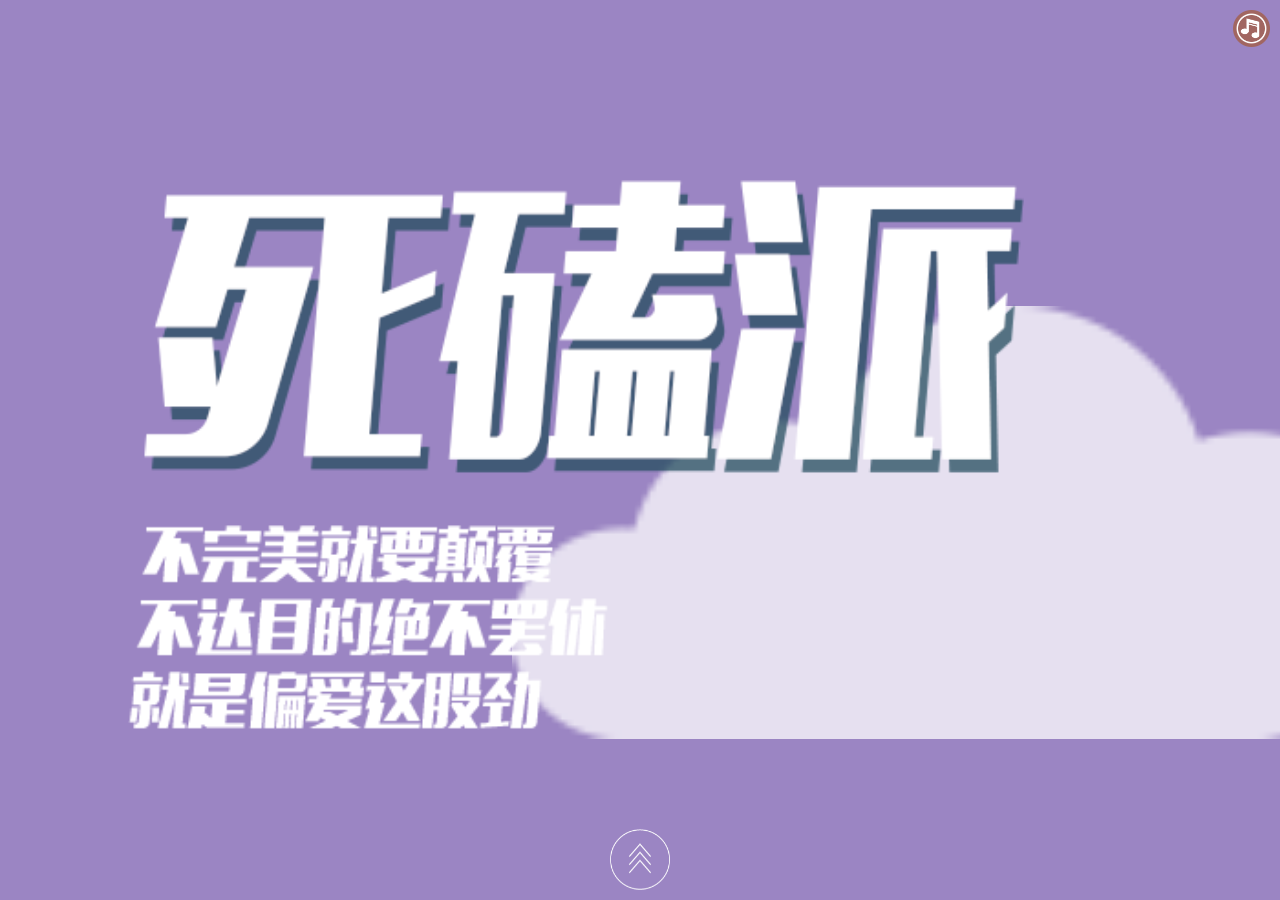
<file: liveapp模板/index.html>
<!DOCTYPE html>
<html>
<head>
    <title>liveapp模板</title>
    <meta content="text/html; charset=utf-8" http-equiv="Content-Type"/>
    <meta name="viewport"
          content="width=device-width, initial-scale=1.0, minimum-scale=1.0, maximum-scale=1.0, user-scalable=no">
    <meta content="no-cache,must-revalidate" http-equiv="Cache-Control">
    <meta content="no-cache" http-equiv="pragma">
    <meta content="telephone=no, address=no" name="format-detection">
    <meta name="apple-mobile-web-app-capable" content="yes"/>
    <!-- apple devices fullscreen -->
    <meta name="apple-mobile-web-app-status-bar-style" content="black-translucent"/>
	<!----base2.css和之前使用的base.css略有不同，使用时请注意---->
    <link rel="stylesheet" href="css/base2.css">
    <link rel="stylesheet" href="css/index.css">
    <link rel="stylesheet" href="css/idangerous.swiper-2.7.5.css">
    <script src="js/loading.js"></script>
    <script src="js/img_preload.js"></script>
	<!-- 不要忘了在类名后面加上后缀，图片的类名一般直接用图片的名称 -->
</head>
<body class="swiper-body-bg swiper-body">
    <audio id="audio1" src="resource/wave4.mp3" preload style="display: none;width:0;height:0;"></audio>
    <div class="swiper-device" id="main" style="display:none;">
        <div class="swiper-container">
            <div class="swiper-wrapper">
				<!--First Slide-->
				<div class="swiper-slide">
					<div class="swiper-bg bg1">						
						<!-- Any HTML content of the first slide goes here -->
							<img src="images/f1.png" class="f1_1 bounceInUp_1" />
							<img src="images/c1.png" class="c1_1 fadeInLeft_1" />
						<!------------->						
					 </div>
				</div>
				<!--Second Slide-->
				<div class="swiper-slide">
					<div class="swiper-bg bg2">						
						<!-- Any HTML content of the first slide goes here -->
							<img src="images/f2.png" class="f2_2 bounceInDown_2" />							
						<!------------->						
					 </div>
				</div>
				<!--Third Slide-->
                <div class="swiper-slide">
					<div class="swiper-bg bg3">						
						<!-- Any HTML content of the first slide goes here -->
							<img src="images/f3.png" class="f3_3 bounceInLeft_3" />
						<!------------->						
					 </div>
				</div>
				<!--fourth Slide-->
                <div class="swiper-slide">
					<div class="swiper-bg bg4">						
						<!-- Any HTML content of the first slide goes here -->
							<img src="images/f4.png" class="f4_4 bounceInRight_4" />	
						<!------------->						
					 </div>
				</div>
				<!--Fifth Slide-->
				<div class="swiper-slide">
					<div class="swiper-bg bg5">						
						<!-- Any HTML content of the first slide goes here -->
							<img src="images/f5.png" class="f5_5 fadeInUp_5 " />
						<!------------->						
					 </div>
				</div>
				<!--sixth Slide-->
				<div class="swiper-slide">
					<div class="swiper-bg bg6">						
						<!-- Any HTML content of the first slide goes here -->
							<img src="images/zhuti.png" class="zhuti_6 fadeInDown_6" />
						<!------------->						
					 </div>
				</div>   
            </div>
        </div>
    </div>
    
    <a href="#" class="copyRight">本网页技术支持由乐推微信互动提供</a>
    <img src="images/jiantou.png" class="swiper-arrow swiper-scale"  id="arrow" onClick="mySwiper.swipeNext();" />

    <div class="swiper-player-button " onClick="playAudio();" style="display:none"></div>
<script src="js/jquery.min.js"></script>
<script src="js/idangerous.swiper-2.7.5.min.js"></script>
<script src="js/idangerous.swiper.progress.js"></script>
<script>
    window.onload = function(){
		window.oAudio = document.getElementById('audio1');
		oAudio.play();
        M.loading(1,1);
        
        var imgs = [
					"images/f4.png",
					"images/Superman.jpg"                           
                    ];//此处只需放入页面中容量较大的图片，小容量的图片不需要写入
        
        var loaded = 0;
        for(var i = 0; i < imgs.length; i++){
            imgReady(imgs[i],function(){},function(){
                ++loaded;
                if(loaded == imgs.length){
                    M.loadingHide();
					$("#main").show();
					$(".swiper-player-button").show();
					oAudio.play();
                    swiper_func();
                }
            },function(){
                alert("图片加载出错");
            })
        }
        
    }

    function swiper_func(){
        var mySwiper = new Swiper('.swiper-container',{
            mode: 'vertical',
            preventLinks:false,       
            onSlideChangeStart:function(swiper){
				//此处的数字要随着slide的多少而更改，若slide为n，那么此处的数字应为n-1
                if(swiper.activeIndex == swiper.slides.length-1){
                    $("#arrow").hide();
                    $(".copyRight").addClass("bounceInUp");
                }else{
                    $("#arrow").show();
                    $(".copyRight").removeClass("bounceInUp");
                }
            },

            //Enable Smooth Progress Pluin:
            progress:true,
            //When plugin enabled it adds callback for swiper:
            onProgressChange:function(swiper){
            	
            	//Pluin adds "progress" property to each slide and commom "progress" property for swiper
            	for (var i = 0; i < swiper.slides.length; i++){
            		
          			var slide = swiper.slides[i];
          			var progress = slide.progress;
          			
          			/*******Simple Translate-Z Modifier*******
          			swiper.setTransform(slide,'translate3d(0px,0,'+(-Math.abs(progress*1500))+'px)');
          			***************************************/
          			
          			/************Android-like Cover*********************/
          			var scale,translate,opacity;
          			if (progress<=0) {
            			opacity = 1 - Math.min(Math.abs(progress),1);
            			scale = 1 - Math.min(Math.abs(progress/2),1);
            			translate = progress*swiper.width;  
            			
          			}
          			else {
            			opacity = 1 - Math.min(Math.abs(progress/2),1);
            			scale=1;
            			translate=0; 
          			}
          			slide.style.opacity = opacity;
          			swiper.setTransform(slide,'translate3d(0,'+(translate)+'px,0) scale('+scale+')');
          			
          			
          			/*****************Inverse Cover****************
          			var translate, boxShadow;
          			if (progress>0) {
            			translate = progress*swiper.height;  
            			boxShadowOpacity = 0;
          			}
          			else {
            			translate=0; 
            			boxShadowOpacity = 1  - Math.min(Math.abs(progress),1);
          			}
          			slide.style.boxShadow='0px 0px 10px rgba(0,0,0,'+boxShadowOpacity+')';
          			swiper.setTransform(slide,'translate3d(0,'+(translate)+'px,0)');
          			*********/
          			
          			/**************Slides Smooth Rotate***********
          			var rotate = -90*progress;
          			if (rotate<-90) rotate=-90;
          			if (rotate>90) rotate=90;
          			var translate = progress*swiper.height/2;  
          			var opacity = 1 - Math.min(Math.abs(progress),1);
          			slide.style.opacity = opacity;
          			swiper.setTransform(slide,'rotateX('+rotate+'deg) translate3d(0,'+(translate)+'px,0)');
          			*****/
          			
          			/*******************Fade Effect****************
          			var translate = progress*swiper.height;  
          			var opacity = 1 - Math.min(Math.abs(progress),1);
          			slide.style.opacity = opacity;
          			swiper.setTransform(slide,'translate3d(0,'+translate+'px,0)');
          			***********/
          			
          			/**************slides Flip**********
          			var rotate = -180*progress;
          			if (rotate<-180) rotate=-180;
          			if (rotate>180) rotate=180;
          			var translate = progress*swiper.height;  
          			var opacity = 1 - Math.min(Math.abs(progress),1);
          			slide.style.opacity = opacity;
          			swiper.setTransform(slide,'translate3d(0,'+translate+'px,'+'0)');
          			swiper.setTransform(slide.querySelector('.swiper-bg'),'rotateX('+rotate+'deg)');
          			****/
        		}
            },
            onTouchStart:function(swiper){
				if(!isPause)
                oAudio.play();
                for(var i = 0; i < swiper.slides.length; i++){
                	swiper.setTransition(swiper.slides[i],0);
                	swiper.setTransition(swiper.slides[i].querySelector('.swiper-bg'),0);
                	
                }
            },
            onSetWrapperTransition:function(swiper,speed){
            	for (var i=0; i < swiper.slides.length; i++) {
            		swiper.setTransition(swiper.slides[i],swiper.params.speed);
            		swiper.setTransition(swiper.slides[i].querySelector('.swiper-bg'), speed);            	
            	}
            }       	
        })
        
        //set Z-indexes
        /**********Z-indexes of Android-like Cover******************/
       	for (var i = 0; i < mySwiper.slides.length; i++){
      		mySwiper.slides[i].style.zIndex = mySwiper.slides.length - i;
    	}
    	
    	
    	/**********Z-indexes of Inverse Cover***********
       	for (var i = 0; i < mySwiper.slides.length; i++){
      		mySwiper.slides[i].style.zIndex = i;
    	}
    	*******/
    	
    }
    
    var isPause=false;
    function playAudio() {
        $(".swiper-player-button").toggleClass("swiper-player-button-close");
        if (window.HTMLAudioElement) {
            try {
                if(oAudio.paused){
                    oAudio.play();
                }else{
                    oAudio.pause();
					isPause = true;
                }
            }catch (e) {
                if(window.console && console.error("Error:" + e));
            }
        }
    }    
</script>
</body>
</html>
</file>
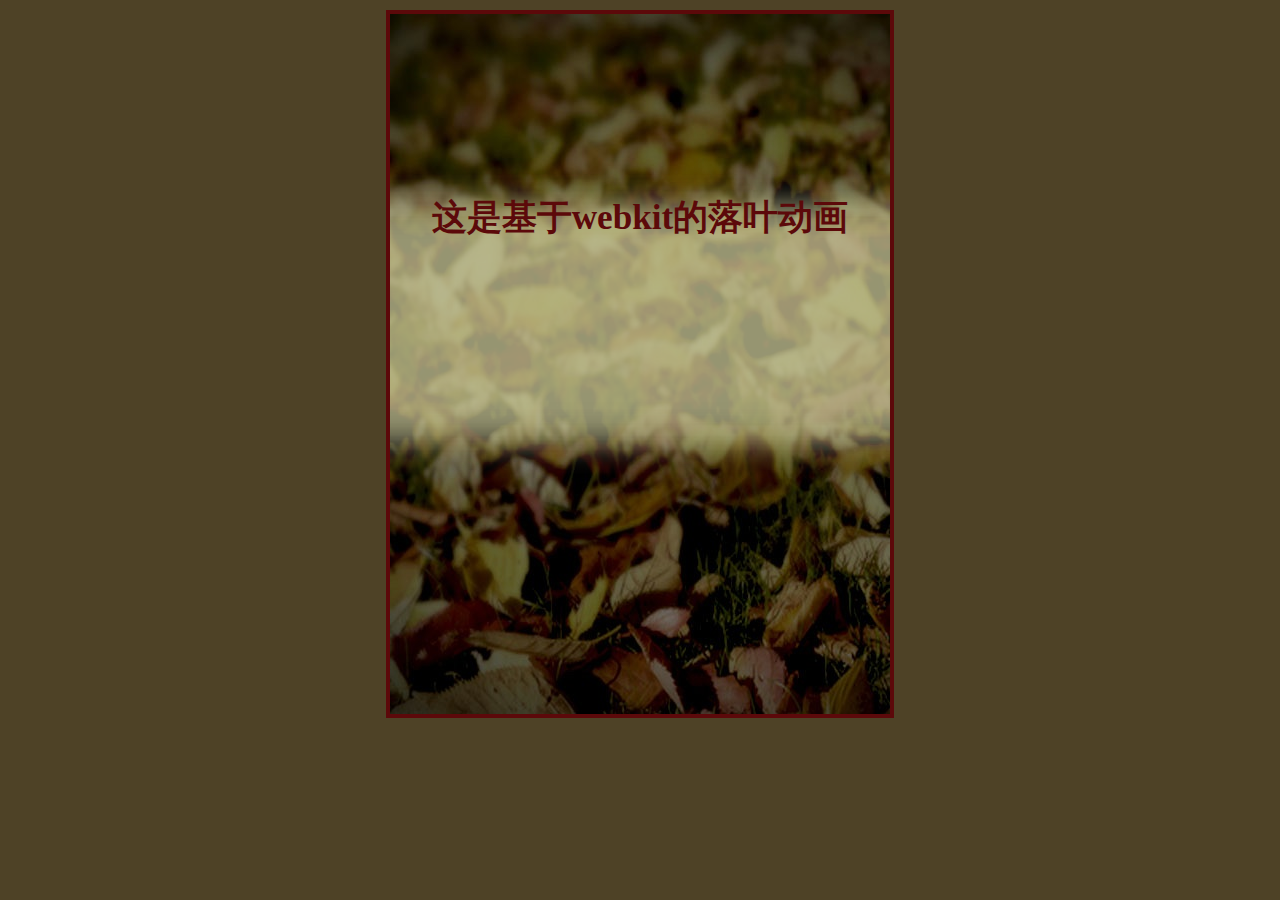
<file: 落叶效果/index.html>
﻿
<!DOCTYPE HTML PUBLIC "-//W3C//DTD HTML 4.01//EN"
  "http://www.w3.org/TR/html4/strict.dtd">

<html>
  <head>
    <title>HTML5树叶飘落动画</title>
    <meta http-equiv="Content-type" content="text/html; charset=utf-8">
    <meta name="viewport" content="width=500px, initial-scale=0.64">
    <link rel="apple-touch-icon" href="images/apple-touch-icon.png"/>
    <!-- The leaves.css file animates the leaves -->
    <link rel="stylesheet" href="leaves.css" type="text/css" media="screen" charset="utf-8">
    <!-- The leaves.js file creates the leaves -->
    <script src="leaves.js" type="text/javascript" charset="utf-8"></script>
    </head>
  <body>

    <div id="container">
      <div id="leafContainer"></div>
      <div id="message">
       <em>这是基于webkit的落叶动画</em>
      </div>
    </div>


</div>
  </body>
</html>
</file>
<file: liveapp模板/css/base2.css>
/**
 * 整体设计思路：
 *      1、摒弃之前的最大宽度的760px的限制，所有宽度自适应
 *      2、所有元素均采用border-box的形式
 *      3、默认字体微软雅黑，默认字体大小 16px，
 *          字体单位采用rem，rem字体大小只相对与html中定义的字体大小
 *          1.0rem为常用字体，0.9rem/0.8rem为偏小号字体，1.2rem为标题字体
 *      4、header/footer设置的z-index都是999，mpop的z-index是9999
 *      5、弹出框为防止与其他插件冲突，采用calss="m-pop"的命名方式
 *      6、经过测试，发现网上对于box-pack和box-align的理解不是很正确，纠正解析如下：
 *          box-align/box-pack具体表示垂直居中或者水平居中取决于box-orient
 *          默认情况下box-orient的值为horizontal，box-align表示父元素中子元素垂直对齐方式
 *          box-pack表示父容器中子容器水平对齐方式
 *          当设置box-orient的属性为vertical时，box-align表示父元素中子元素水平对齐方式
 *          box-pack表示父容器中子容器垂直对齐方式
 *      7、letter-sapcing使用时请注意padding-right减去对应的值以达到居中的效果：例如 btn-common中设置的letter-spacing:5px;就需要在padding-right中减去5px
 */
*{
    margin:0;
    padding:0;
    box-sizing: border-box;
    -webkit-box-sizing: border-box;
    -moz-box-sizing:border-box;
    -o-box-sizing:border-box;
    -ms-box-sizing:border-box;
}
*:before,*:after{
    box-sizing: border-box;
    -webkit-box-sizing: border-box;
    -moz-box-sizing:border-box;
    -o-box-sizing:border-box;
    -ms-box-sizing:border-box;
}
ul,li{
    list-style-type:none;
}
a{
    text-decoration:none;
}
img{
    border:none;
    vertical-align: middle;
}
html{
    width:100%;
    height:100%;
    font-size:16px;
    -webkit-user-select: none;
    -moz-user-select: none;
    -ms-user-select: none;
    user-select: none;
}
body{
    position: relative;
    width:100%;
    min-height: 100%;
    margin:0 auto;
    background-color: #ffffff;
    font-family: "microsoft yahei", arial, 'Lato', Calibri, Arial, sans-serif;
    -webkit-text-size-adjust: none;
}
.font-yahei{
    font-family: "microsoft yahei", arial, 'Lato', Calibri, Arial, sans-serif;
}
button{
    outline:none;
    border:none;
}
/*输入框默认样式*/
input{
    appearance: none;
    -webkit-appearance: none;
    -moz-appearance: none;
    -o-appearance: none;
    -webkit-tap-highlight-color: transparent;
    -webkit-transition: background-color;
    background-color: transparent;
    outline: none;
    border:none;
}
/*input type='checkbox'样式*/
input[type='checkbox']{
    appearance: checkbox;
    -webkit-appearance: checkbox;
    -moz-appearance: checkbox;
    -o-appearance: checkbox;
    -ms-appearance: checkbox;
}
/*input type='checkbox'样式*/
input[type='radio']{
    appearance: radio;
    -webkit-appearance: radio;
    -moz-appearance: radio;
    -o-appearance: radio;
    -ms-appearance: radio;
}
/*box盒模型*/
.box{
    display: box;
    display: -webkit-box;
    display: -moz-box;
    display: -o-box;
    display: -ms-flexbox;
}
/*元素比例1*/
.box-f1{
    box-flex: 1;
    -webkit-box-flex: 1;
    -moz-box-flex: 1;
    -o-box-flex: 1;
    -ms-box-flex: 1;
    overflow: hidden;
    width:100%;
}
/*元素比例2*/
.box-f2{
    box-flex: 2;
    -webkit-box-flex: 2;
    -moz-box-flex: 2;
    -o-box-flex: 2;
    -ms-box-flex: 2;
    overflow: hidden;
    width:100%;
}
/*元素比例3*/
.box-f3{
    box-flex: 3;
    -webkit-box-flex: 3;
    -moz-box-flex: 3;
    -o-box-flex: 3;
    -ms-box-flex: 3;
    overflow: hidden;
    width:100%;
}
/*元素比例4*/
.box-f4{
    box-flex: 4;
    -webkit-box-flex: 4;
    -moz-box-flex: 4;
    -o-box-flex: 4;
    -ms-box-flex: 4;
    overflow: hidden;
    width:100%;
}
/*父容器中子元素垂直排列*/
.box-v{
    box-orient: vertical;
    -webkit-box-orient: vertical;
    -moz-box-orient: vertical;
    -o-box-orient: vertical;
    -ms-box-orient: vertical;
}
/*父容器中子元素水平排列*/
.box-h{
    box-orient: horizontal;
    -webkit-box-orient: horizontal;
    -moz-box-orient: horizontal;
    -o-box-orient: horizontal;
    -ms-box-orient: horizontal;
}
/*父容器中子元素正常排列*/
.box-direct-normal{
    box-direction: normal;
    -webkit-box-direction: normal;
    -moz-box-direction: normal;
    -o-box-direction: normal;
    -ms-box-direction: normal;
}
/*父容器中子元素倒叙排列*/
.box-direct-reverse{
    box-direction: reverse;
    -webkit-box-direction: reverse;
    -moz-box-direction: reverse;
    -o-box-direction: reverse;
    -ms-box-direction: reverse;
}

/*父容器中子元素垂直居上*/
.box-v-t{
    box-align: start;
    -webkit-box-align: start;
    -moz-box-align: start;
    -o-box-align: start;
    -ms-flex-align: start;
}
.box-v.box-v-t{
    box-pack: start;
    -webkit-box-pack: start;
    -moz-box-pack: start;
    -o-box-pack: start;
    -ms-flex-pack: start;
}
/*父容器中子元素垂直居下*/
.box-v-b{
	box-align: end;
	-webkit-box-align: end;
    -moz-box-align: end;
    -o-flex-align: end;
}
.box-v.box-v-b{
    box-pack: end;
    -webkit-box-pack: end;
    -moz-box-pack: end;
    -o-box-pack: end;
    -ms-flex-pack: end;
}
/*父容器中子元素垂直居中*/
.box-v-c{
    box-align: center;
    -webkit-box-align: center;
    -moz-box-align: center;
    -o-box-align: center;
    -ms-flex-align: center;
}
.box-v.box-v-c{
    box-pack: center;
    -webkit-box-pack: center;
    -moz-box-pack: center;
    -o-box-pack: center;
    -ms-flex-pack: center;
}
/*子元素拉伸到与父容器等高或者等宽,此值为box-align的默认值*/
.box-v-stretch{
    box-align: stretch;
    -webkit-box-align: stretch;
    -moz-box-align: stretch;
    -o-box-align: stretch;
    -ms-flex-align: stretch;
}

/*父容器中子元素水平居左*/
.box-h-l{
    box-pack: start;
    -webkit-box-pack: start;
    -moz-box-pack: start;
    -o-box-pack: start;
    -ms-flex-pack: start;
}
.box-v.box-h-l{
    box-align: start;
    -webkit-box-align: start;
    -moz-box-align: start;
    -o-box-align: start;
    -ms-flex-align: start;
}
/*父容器中子元素水平居右*/
.box-h-r{
    box-pack: end;
    -webkit-box-pack: end;
    -moz-box-pack: end;
    -o-box-pack: end;
    -ms-flex-pack: end;
}
.box-v.box-h-r{
    box-align: end;
    -webkit-box-align: end;
    -moz-box-align: end;
    -o-box-align: end;
    -ms-flex-align: end;
}
/*父容器中子元素水平居中*/
.box-h-c{
    box-pack: center;
    -webkit-box-pack: center;
    -moz-box-pack: center;
    -o-box-pack: center;
    -ms-flex-pack: center;
}
.box-v.box-h-c{
    box-align: center;
    -webkit-box-align: center;
    -moz-box-align: center;
    -o-box-align: center;
    -ms-flex-align: center;
}
/*父容器中子元素在每个子元素之间分割多余的空间*/
.box-h-justify{
    box-pack: justify;
    -webkit-box-pack: justify;
    -moz-box-pack: justify;
    -o-box-pack: justify;
    -ms-box-pack: justify;
}

/*垂直水平居中*/
.box-center{
    box-align: center;
    -webkit-box-align: center;
    -moz-box-align: center;
    -o-box-align: center;
    -ms-flex-align: center;
    box-pack: center;
    -webkit-box-pack: center;
    -moz-box-pack: center;
    -o-box-pack: center;
    -ms-flex-pack: center;
}

/*按钮样式 start*/
.btn-common{
    display: inline-block;
    padding: 8px 20px;
    text-align: center;
    font-weight: 400;
    border-radius: 5px;
    letter-spacing: 5px;
    padding-right:15px;
    color: #fff;
    border-bottom-width: 2px;
    border-bottom-style: solid;
    font-size:1.1rem;
}
.btn-common:active{
    opacity: 0.7;
}
.btn-red{
    background-color: #eb4040;
    border-bottom-color: #ae2f2f;
    text-shadow: 1px 1px #ae2f2f; 
}
.btn-green{
    background-color: #a0d468;
    border-bottom-color: #81b449; 
    text-shadow: 1px 1px #81b449; 
}
.btn-gray{
    background-color: #a4a9ae;
    border-bottom-color: #83898f;
    text-shadow: 1px 1px #83898f;  
}
.btn-orange{
    background-color: #fc6e51;
    border-bottom-color: #e9573f;
    text-shadow: 1px 1px #e9573f;  
}
.btn-yellow{
    background-color: #ffce54;
    border-bottom-color: #f6bb42;
    text-shadow: 1px 1px #f6bb42;   
}
.btn-mint{
    background-color: #48cfad;
    border-bottom-color: #37bc9b; 
    text-shadow: 1px 1px #37bc9b;
}
.btn-blue{
    background-color: #4fc1e9;
    border-bottom-color: #3bafda; 
    text-shadow: 1px 1px #3bafda;
}
.btn-violet{
    background-color: #ac92ec;
    border-bottom-color: #967adc; 
    text-shadow: 1px 1px #967adc;
}
.btn-pink{
    background-color: #ec87c0;
    border-bottom-color: #d770ad; 
    text-shadow: 1px 1px #d770ad;
}
/*按钮样式 end*/

.hide{
    display: none;
}
.show{
    display: block;
}
/*浮动相关 start*/
.f-l{
    float:left;
}
.f-r{
    float:right;
}
.clear{
    clear:both;
}
.clearfix:after{
    content:',';
    height: 0;
    visibility: hidden;
    display: block;
    clear:both;
}
/*浮动相关 end*/
/*position  start*/
.fixed{
    position: fixed;
}
.abs{
    position: absolute;
}
.rel{
    position: relative;
}
.pos-left{
    left: 0;
}
.pos-right{
    right: 0;
}
.pos-top{
    top: 0;
}
.pos-bottom{
    bottom: 0;
}
/*position end*/

.d-b{
    display: block;
}
.d-i-b{
    display: inline-block;
}
.d-i{
    display: inline;
}

.w-100{
    width: 100%;
}
.h-100{
    height: 100%;
}
.wh-100{
    width: 100%;
    height: 100%;
}

header{
    z-index: 999;
}
footer{
    z-index: 999;
}
.t-c{
    text-align: center;
}
.t-l{
    text-align: left;
}
.t-r{
    text-align: right;
}
.v-m{
    vertical-align: middle;
}

/*由于之前的命名会和某些插件冲突，所有改成m-pop*/
.m-pop{
    background: rgba(0,0,0,0.4);
    width: 100%;
    height: 100%;
    position: fixed;
    top:0;
    z-index: 9999;
}
.m-pop-container{
    width:90%;
    background: #fff;
    box-shadow: 0 0 6px 3px rgba(0,0,0,0.3);
    border:1px solid #dcdcdc;
    border-radius: 5px;
    position: relative;
}
.m-pop-title{
    height: 40px;
    line-height: 39px;
    border-bottom:1px solid #dcdcdc;
    background:-webkit-linear-gradient(top,#fff,#f3f3f3);
    padding-left:10px;
    padding-right:50px;
    color:#666;
    position: relative;
    border-top-left-radius: 5px;
    border-top-right-radius: 5px;
    font-size:1.1rem;
}
.m-pop-act{
    position: relative;
    /*padding-left:60px;*/
}
.m-pop-actimg{
    width: 60px;
    height: 60px;
    /*position: absolute;
    left:0;
    top:50%;
    margin-top:-30px;*/
}
.m-pop-close{
    width: 40px;
    height: 40px;
    background: url(../images/ico_c.png) no-repeat center;
    background-size: 20px; 
    z-index: 9999;
}
.m-pop-close:active{
    background-color:rgba(255,255,255,0.5); 
}
/*nav导航 start*/
.m-nav{
    display: box;
    display: -webkit-box;
    display: -moz-box;
    display: -o-box;
    display: -ms-flexbox;
    width: 100%;
}
.nav-v{
    box-orient: vertical;
    -moz-box-orient: vertical;
    -webkit-box-orient: vertical;
}
.m-nav > div{
    display: box;
    display: -webkit-box;
    display: -moz-box;
    display: -o-box;
    display: -ms-flexbox;
    box-flex: 1;
    -webkit-box-flex: 1;
    -moz-box-flex: 1;
    -o-box-flex: 1;
    -ms-box-flex: 1;
    overflow: hidden;
    width:inherit;
}
/*nav导航 end*/

/*字体颜色 start*/
.c-333{
    color:#333;
}
.c-666{
    color:#666;
}
.c-999{
    color:#999;
}
.c-fff{
    color:#fff;
}
.c-000{
    color:#000;
}
.c-ccc{
    color:#ccc;
}
.c-ddd{
    color:#ddd;
}
.c-eb4040{
    color:#eb4040;
}
.c-30a630{
    color:#30a630;
}
/*字体颜色 end*/
/*文字截取 start*/
.hidden{
    overflow: hidden;white-space: nowrap;
}
.hidden-e{
    overflow: hidden;
    white-space: nowrap;
    text-overflow:ellipsis;
}
.hidden-b{
    overflow: hidden;
    word-break: break-all;
}
/*文字截取 end*/
/*padding start*/
.p-5{
    padding:5px;
}
.p-lr-5{
    padding-left:5px;
    padding-right:5px;
}
.p-tb-5{
    padding-top:5px;
    padding-bottom:5px;
}
.p-l-5{
    padding-left:5px;
}
.p-r-5{
    padding-right:5px;
}
.p-t-5{
    padding-top:5px;
}
.p-b-5{
    padding-bottom:5px;
}

.p-10{
    padding:10px;
}
.p-lr-10{
    padding-left:10px;
    padding-right:10px;
}
.p-tb-10{
    padding-top:10px;
    padding-bottom:10px;
}
.p-l-10{
    padding-left:10px;
}
.p-r-10{
    padding-right:10px;
}
.p-t-10{
    padding-top:10px;
}
.p-b-10{
    padding-bottom:10px;
}

.p-15{
    padding:15px;
}
.p-lr-15{
    padding-left:15px;
    padding-right:15px;
}
.p-tb-15{
    padding-top:15px;
    padding-bottom:15px;
}
.p-l-15{
    padding-left:15px;
}
.p-r-15{
    padding-right:15px;
}
.p-t-15{
    padding-top:15px;
}
.p-b-15{
    padding-bottom:15px;
}
/*padding end*/

/*margin start*/
.m-auto{
    margin:auto;
}
.m-t-0{
    margin-top: 0;
}
.m-b-0{
    margin-bottom: 0;
}
.m-l-0{
    margin-left: 0;
}
.m-r-0{
    margin-right: 0;
}
.m-5{
    margin: 5px;
}
.m-lr-5{
    margin-left: 5px;
    margin-right: 5px;
}
.m-tb-5{
    margin-top:5px;
    margin-bottom:5px;
}
.m-l-5{
    margin-left:5px;
}
.m-r-5{
    margin-right:5px;
}
.m-t-5{
    margin-top: 5px;
}
.m-b-5{
    margin-bottom: 5px;
}
.m-10{
    margin: 10px;
}
.m-lr-10{
    margin-left: 10px;
    margin-right: 10px;
}
.m-tb-10{
    margin-top: 10px;
    margin-bottom: 10px;
}
.m-l-10{
    margin-left:5px;
}
.m-r-10{
    margin-right:5px;
}
.m-t-10{
    margin-top: 10px;
}
.m-b-10{
    margin-bottom: 10px;
}
.m-15{
    margin:15px;
}
.m-l-15{
    margin-left:15px;
}
.m-r-15{
    margin-right: 15px;
}
.m-t-15{
    margin-top: 15px;
}
.m-b-15{
    margin-bottom: 15px;
}
.m-lr-15{
    margin-left:15px;
    margin-right: 15px;
}
.m-tb-15{
    margin-top:15px;
    margin-bottom:15px;
}
/*margin end*/

.circle{
    border-radius:50%;
}
/*一般情况下，圆角角度5px*/
.border-r5{
    border-radius: 5px;
}
/*非必要情况下不建议使用圆角角度10px*/
.border-r10{
    border-radius: 10px;
}

/*字体大小 start*/
.font-1{
    font-size:1.0rem;
}
.font-8{
    font-size:0.8rem;
}
.font-9{
    font-size:0.9rem;
}
.font-12{
    font-size:1.2rem;
}
.font-13{
    font-size:1.3rem;
}
.font-14{
    font-size:1.4rem;
}
.font-15{
    font-size:1.5rem;
}
/*字体大小 end*/

/*loading页面 start*/
/*翻转loading效果 start*/
.loading-rotate{
    width: 50px;
    height: 50px;
    margin: 0 auto;
    background-color: #67CF22;
    -webkit-animation: rotateplane .8s infinite ease-in-out;
            animation: rotateplane .8s infinite ease-in-out;
}
/*翻转loading效果 end*/
/*线条伸缩效果 start*/
.loading-stretch {
    width: 50px;
    height: 60px;
    text-align: center;
    font-size: 10px;
}
.loading-stretch > div {
    background-color: #67CF22;
    height: 100%;
    width: 6px;
    display: inline-block;
    margin:0 2px;
    -webkit-animation: stretchdelay 1.2s infinite ease-in-out;
            animation: stretchdelay 1.2s infinite ease-in-out;
}

.loading-stretch .rect2 {
    -webkit-animation-delay: -1.1s;
            animation-delay: -1.1s;
}

.loading-stretch .rect3 {
    -webkit-animation-delay: -1.0s;
            animation-delay: -1.0s;
}

.loading-stretch .rect4 {
    -webkit-animation-delay: -0.9s;
            animation-delay: -0.9s;
}

.loading-stretch .rect5 {
    -webkit-animation-delay: -0.8s;
            animation-delay: -0.8s;
}

/*线条伸缩效果 end*/
/*两个圆double-bounce start*/
.loading-bounce {
    width: 60px;
    height: 60px;
    position: relative;
}
.loading-bounce .double-bounce1,.loading-bounce .double-bounce2 {
    width: 100%;
    height: 100%;
    border-radius: 50%;
    background-color: #67CF22;
    opacity: 0.6;
    position: absolute;
    top: 0;
    left: 0;
    -webkit-animation: loading-bounce 2.0s infinite ease-in-out;
            animation: loading-bounce 2.0s infinite ease-in-out;
}
 
.loading-bounce .double-bounce2 {
    -webkit-animation-delay: -1.0s;
            animation-delay: -1.0s;
}
 
/*两个圆double-bounce end*/
/*两个方块旋转 start*/
.loading-cube{
    width: 80px;
    height: 80px;
    position: relative;
}
.loading-cube .cube1, .loading-cube .cube2 {
    background-color: #67CF22;
    width: 30px;
    height: 30px;
    position: absolute;
    top: 0;
    left: 0; 
    -webkit-animation: loading-cubemove 1.8s infinite ease-in-out;
            animation: loading-cubemove 1.8s infinite ease-in-out;
}
.loading-cube .cube2 {
    -webkit-animation-delay: -0.9s;
    animation-delay: -0.9s;
}

/*两个方块旋转 end*/
/*三个点切换 start*/
.loading-point {
    width: 150px;
    text-align: center;
}
 
.loading-point > div {
    width: 20px;
    height: 20px;
    background-color: #67CF22;
    border-radius: 100%;
    display: inline-block;
    margin:0 2px;
    -webkit-animation: bouncedelay 1.4s infinite ease-in-out;
            animation: bouncedelay 1.4s infinite ease-in-out;
    -webkit-animation-fill-mode: both;
            animation-fill-mode: both;
}
 
.loading-point .bounce1 {
    -webkit-animation-delay: -0.32s;
            animation-delay: -0.32s;
}
 
.loading-point .bounce2 {
    -webkit-animation-delay: -0.16s;
            animation-delay: -0.16s;
}
 
/*三个点切换 end*/
/*圆圈依次加载 start*/
.loading-circle {
    width: 60px;
    height: 60px;
    position: relative;
}
.loading-container1 > div, .loading-container2 > div, .loading-container3 > div {
    width: 12px;
    height: 12px;
    background-color: #67CF22;
    border-radius: 100%;
    position: absolute;
    -webkit-animation: bouncedelay 1.2s infinite ease-in-out;
    animation: bouncedelay 1.2s infinite ease-in-out;
    -webkit-animation-fill-mode: both;
    animation-fill-mode: both;
}
.loading-circle .spinner-container {
    position: absolute;
    width: 100%;
    height: 100%;
}
.loading-container2 {
    -webkit-transform: rotateZ(45deg);
    transform: rotateZ(45deg);
}
 
.loading-container3 {
    -webkit-transform: rotateZ(90deg);
    transform: rotateZ(90deg);
}
 
.loading-circle .circle1 { 
    top: 0; 
    left: 0; 
}
.loading-circle .circle2 { 
    top: 0; 
    right: 0; 
}
.loading-circle .circle3 { 
    right: 0; 
    bottom: 0; 
}
.loading-circle .circle4 { 
    left: 0; 
    bottom: 0; 
}
.loading-container2 .circle1 {
    -webkit-animation-delay: -1.1s;
    animation-delay: -1.1s;
}
 
.loading-container3 .circle1 {
    -webkit-animation-delay: -1.0s;
    animation-delay: -1.0s;
}
 
.loading-container1 .circle2 {
    -webkit-animation-delay: -0.9s;
    animation-delay: -0.9s;
}
 
.loading-container2 .circle2 {
    -webkit-animation-delay: -0.8s;
    animation-delay: -0.8s;
}
 
.loading-container3 .circle2 {
    -webkit-animation-delay: -0.7s;
    animation-delay: -0.7s;
}
 
.loading-container1 .circle3 {
    -webkit-animation-delay: -0.6s;
    animation-delay: -0.6s;
}
 
.loading-container2 .circle3 {
    -webkit-animation-delay: -0.5s;
    animation-delay: -0.5s;
}
 
.loading-container3 .circle3 {
  -webkit-animation-delay: -0.4s;
  animation-delay: -0.4s;
}
 
.loading-container1 .circle4 {
    -webkit-animation-delay: -0.3s;
    animation-delay: -0.3s;
}
 
.loading-container2 .circle4 {
    -webkit-animation-delay: -0.2s;
    animation-delay: -0.2s;
}
 
.loading-container3 .circle4 {
    -webkit-animation-delay: -0.1s;
    animation-delay: -0.1s;
}

/*圆圈依次加载 end*/

/*元素旋转 start*/
.loading-rotate-clip{
    width:70px;
    height:70px;
    overflow: hidden;
    margin-left: -70px;
    -webkit-animation:rotate360 1.2s linear infinite;
            animation:rotate360 1.2s linear infinite;
}    

.loading-rotate-clip-inner{
    position:absolute;
    width:100%;
    height:100%;
    overflow:hidden;
    border-radius: 100px;
    background: transparent;
    clip:rect(0px,45px,80px,0);
    border:3px solid #67CF22;
    -webkit-mask:-webkit-gradient(linear,0 0,0 100%,from(rgba(255,255,255,1)),to(rgba(255,255,255,0)));
}
.loading-rotate-clip-text{
    width:70px;
    color:#67CF22;
    opacity: 0.7;
}

/*元素旋转 end*/
/*loading页面 end*/

/*输入框部分 start*/
.input-group-img{
    border:1px solid #ccc;
    border-radius: 5px;
    position: relative;
    padding-left: 45px;
    margin-top:10px;
}
.input-group-img .input-label{
    position: absolute;
    left:0;
    display: block;
    width:45px;
    height:100%;
    background-image: url(../images/icon1.png);
    background-repeat: no-repeat; 
    background-size: 25px; 
}
.input-group-img .input-label.input-label-user{
    background-position: center 8px; 
}
.input-group-img .input-label.input-label-phone{
    background-position: center -47px; 
}
.input-group-img .input-label.input-label-address{
    background-position: center -103px; 
}
.input-group-img .input-label.input-label-email{
    background-position: center -103px; 
}
.input-group-img .input-label.input-label-pw{
    background-position: center -154px; 
}
.input-group{
    margin-top:10px;
}
.input-group:nth-child(1){
    margin-top: 0;
}
.input-group .input-label{
    display: block;
    height: 20px;
    line-height: 20px;
    width:100%;
    color:#666;
    font-size:0.9rem;
}
.input-common{
    border:1px solid #ccc;
    border-radius: 5px;
    height: 40px;
    line-height: 1.4;
    padding-left:8px;
    padding-right:8px;
    color:#333;
    font-size:0.9rem;
    font-family: "microsoft yahei", arial, 'Lato', Calibri, Arial, sans-serif;
}
input::-webkit-input-placeholder,input:-moz-placeholder,input::-moz-placeholder,input:-ms-input-placeholder{
    font-size:0.9rem;
    color:#999;
    line-height: 40px;
}
/*输入框部分 end*/
/*checkbox/radio部分 start*/
.check-group{
    display: none;
}
input.check-group[type="checkbox"]+label.check-label,input.check-group[type="radio"]+label.check-label{
    display: inline-block;
    height: 30px;
    line-height: 30px;
    background-image:url(../images/cc.png);
    background-repeat: no-repeat;
    background-size:26px;
    background-position: 0 2px;  
    padding-left:28px; 
    font-size:0.9rem;
    color:#999;
}
input.check-group[type="checkbox"]:checked+label.check-label,input.check-group[type="radio"]:checked+label.check-label{
    background-position: 0 -67px;  
}
input.check-group.check-group-red[type="checkbox"]+label.check-label,input.check-group.check-group-red[type="radio"]+label.check-label{
    background-position: 0 -200px; 
}
input.check-group.check-group-red[type="checkbox"]:checked+label.check-label,input.check-group.check-group-red[type="radio"]:checked+label.check-label{
    background-position: 0 -136px;  
}
input.check-group.check-group-cirle[type="checkbox"]+label.check-label,input.check-group.check-group-cirle[type="radio"]+label.check-label{
    background-position: 0 -507px; 
}
input.check-group.check-group-cirle[type="checkbox"]:checked+label.check-label,input.check-group.check-group-cirle[type="radio"]:checked+label.check-label{
    background-position: 0 -569px;  
}
input.check-group.check-group-cirlered[type="checkbox"]+label.check-label,input.check-group.check-group-cirlered[type="radio"]+label.check-label{
    background-position: 0 -633px; 
}
input.check-group.check-group-cirlered[type="checkbox"]:checked+label.check-label,input.check-group.check-group-cirlered[type="radio"]:checked+label.check-label{
    background-position: 0 -695px;  
}

/*checkbox/radio部分 end*/
/*select默认样式 start*/
.select{
    -webkit-appearance: none;
    -moz-appearance
    appearance: none;
    outline:none;
    position: relative;
    display: block;
    border:1px solid #ccc;
    border-radius: 5px;
    height: 40px;
    line-height: 1.4;
    padding-left: 8px;
    padding-right: 30px;
    color: #333;
    font-size: 0.9rem;
    font-family: "microsoft yahei", arial, 'Lato', Calibri, Arial, sans-serif;
    background: url(../images/triangle2.png) no-repeat;
    background-position: right center; 
}
/*select默认样式 end*/
/*header start*/
header{
    height: 45px;
    line-height: 45px;
    background: #434343;
    display: block;
    width: 100%;
    padding-left:60px;
    padding-right:60px;
    color:#fff;
    text-align: center;
    z-index: 888;
}
header.header-red{
    background: #eb4040;
}
header.header-blue{
    background: #4fc1e9;
}
header > .header-t{
    font-size: 1.2rem;
}
header > .header-l{
    position: absolute;
    top:0;
    left:0;
    display: block;
    width:45px;
    height:inherit;
    background-image:url(../images/back.png);
    background-repeat: no-repeat;
    background-position: center;
    background-size: 13px;  
}
header > .header-l:active{
    background-color: rgba(255,255,255,0.2);
}
header > .header-r{
    position: absolute;
    top:0;
    right:0;
    display: block;
    width:60px;
    height:inherit;
}
header > .header-r:active{
    background-color: rgba(255,255,255,0.2);
}
header > .header-home{
    background-image:url(../images/home.png);
    background-repeat: no-repeat;
    background-position: center;
    background-size: 24px;  
}
/*header end*/
/*分页 start*/
.pagination{
    padding:8px 0;
    width:100%;
}
.pagination > .page{
    border:1px solid #4fc1e9;
    border-radius: 5px;
    color:#4fc1e9;
    padding:5px 15px;
    margin-right:15px;
    text-align: center;
    font-size:0.9rem;
}
.pagination > .page.disabled{
    border:1px solid #c9c9c9;
    color:#c9c9c9;
    cursor: not-allowed;
}
/*分页 end*/
.border-none{
    border:none;
}
.border-l{
    border-left: 1px solid #dcdcdc;
}

/******从此处开始是有关swiper、arrow、play-button的样式*******/
.swiper-body{
    width:100%;
    height:100%;
    font-family: "microsoft yahei", arial, 'Lato', Calibri, Arial, sans-serif;
    position:relative;
    background: transparent;
}
.swiper-body-bg{
	background:url(../images/Superman.jpg) no-repeat;
	background-size:cover;
	background-position:center;
}
.swiper-container {
    width: 100%;
    height: 100%;
	-webkit-perspective: 1200px;
    -moz-perspective: 1200px;
    -ms-perspective: 1200px;
    perspective: 1200px;
}
.swiper-wrapper {
    -webkit-transform-style: preserve-3d;
    -moz-transform-style: preserve-3d;
    -ms-transform-style: preserve-3d;
    transform-style: preserve-3d;  
}
.swiper-slide {
	width: 100%;
    height: 100%;
    position: relative;
    -webkit-transform-style: preserve-3d;
    -moz-transform-style: preserve-3d;
    -ms-transform-style: preserve-3d;
    transform-style: preserve-3d;
    text-align: center;
}

.swiper-device {
    width: 100%;
    height: 100%;
	position:relative;
}

.swiper-arrow{
    position: fixed;
    bottom:10px;
    left:50%;
    margin-left: -30px;
    width: 60px;
    display: block;
    z-index: 999999;
    cursor: pointer;
}

.swiper-scale{
    -webkit-animation: swiper-scale 2s linear infinite;
            animation: swiper-scale 2s linear infinite;
    -webkit-animation-fill-mode: both;
            animation-fill-mode: both;
}
@-webkit-keyframes swiper-scale{
    0%,100%{
        transform:scale(1);
        -webkit-transform:scale(1);
    }

    50%{
        transform:scale(0.5);
        -webkit-transform:scale(0.5);
    }
}
@keyframes swiper-scale{
    0%,100%{
        transform:scale(1);
        -webkit-transform:scale(1);
    }

    50%{
        transform:scale(0.5);
        -webkit-transform:scale(0.5);
    }
}
.swiper-rel{
    position: relative;
}
.swiper-player-button {
    position: fixed;
    z-index: 10000;
    display: block;
    top: 10px;
    right: 10px;
    width: 37px;
    height: 37px;
    background: url(../images/player-button.png) -37px 0;
    background-size: 74px 37px;
    cursor: pointer;
    /* background-position: center; */
    background-repeat: no-repeat;
}

.swiper-player-button-close{
    background-position: 0 0;
}
.swiper-bg{
    width: 100%;
    height: 100%;
    background-size: 100% 100% !important;
    position: absolute;
    top:0;
    left:0;
    z-index: -1;
    display: table;
    vertical-align: middle;
    transform-origin:center center;
	-ms-transform-origin:center center; 
	-webkit-transform-origin:center center;
	-moz-transform-origin:center center;
	-o-transform-origin:center center;	
}
/*******************swiper的样式结束************************/

/*****************---animation 部分start---**********************/
/***loading的animation部分start*****/
@-webkit-keyframes rotateplane {
    0% {
        -webkit-transform: perspective(120px);
        		transform: perspective(120px);
    }

    50% {
        -webkit-transform: perspective(120px) rotateY(180deg);
        		transform: perspective(120px) rotateY(180deg);
    }

    100% {
        -webkit-transform: perspective(120px) rotateY(180deg) rotateX(180deg);
        		transform: perspective(120px) rotateY(180deg) rotateX(180deg);
    }
}
@keyframes rotateplane {
    0% {
        -webkit-transform: perspective(120px);
        		transform: perspective(120px);
    }

    50% {
        -webkit-transform: perspective(120px) rotateY(180deg);
        		transform: perspective(120px) rotateY(180deg);
    }

    100% {
        -webkit-transform: perspective(120px) rotateY(180deg) rotateX(180deg);
        		transform: perspective(120px) rotateY(180deg) rotateX(180deg);
    }
}

@-webkit-keyframes stretchdelay {
    0%, 40%, 100% { 
        -webkit-transform: scaleY(0.4);
				transform: scaleY(0.4);  
    }  
    20% {
        -webkit-transform: scaleY(1.0); 
				transform: scaleY(1.0); 
    }
}
@keyframes stretchdelay {
    0%, 40%, 100% {        
        -webkit-transform: scaleY(0.4);
				transform: scaleY(0.4);
    }  
    20% {        
        -webkit-transform: scaleY(1.0);
				transform: scaleY(1.0);
    }
}

@-webkit-keyframes loading-bounce {
    0%, 100% { 
		-webkit-transform: scale(0.0);
				transform: scale(0.0);
	}
    50% { 
		-webkit-transform: scale(1.0);
				transform: scale(1.0)
	}
}
 
@keyframes loading-bounce {
    0%, 100% {         
        -webkit-transform: scale(0.0);
				transform: scale(0.0);
    } 
    50% {         
        -webkit-transform: scale(1.0);
				transform: scale(1.0);
    }
}

@-webkit-keyframes loading-cubemove {
    25% { 
        -webkit-transform: translateX(42px) rotate(-90deg) scale(0.5) ;
				transform: translateX(42px) rotate(-90deg) scale(0.5) ;
    }
    50% { 
        -webkit-transform: translateX(42px) translateY(42px) rotate(-180deg) ;
				transform: translateX(42px) translateY(42px) rotate(-180deg) ;
    }
    75% { 
        -webkit-transform: translateX(0px) translateY(42px) rotate(-270deg) scale(0.5) ;
				transform: translateX(0px) translateY(42px) rotate(-270deg) scale(0.5) ;
    }
    100% { 
        -webkit-transform: rotate(-360deg) ;
				transform: rotate(-360deg) ;
    }
}
@keyframes loading-cubemove {
    25% {        
        -webkit-transform: translateX(42px) rotate(-90deg) scale(0.5);
				transform: translateX(42px) rotate(-90deg) scale(0.5);
    } 
    50% {         
        -webkit-transform: translateX(42px) translateY(42px) rotate(-179deg);
				transform: translateX(42px) translateY(42px) rotate(-179deg);
    } 
    50.1% {         
        -webkit-transform: translateX(42px) translateY(42px) rotate(-180deg);
				transform: translateX(42px) translateY(42px) rotate(-180deg);
    } 
    75% {         
        -webkit-transform: translateX(0px) translateY(42px) rotate(-270deg) scale(0.5);
				transform: translateX(0px) translateY(42px) rotate(-270deg) scale(0.5);
    } 
    100% {         
        -webkit-transform: rotate(-360deg);
				transform: rotate(-360deg);
    }
}


@-webkit-keyframes bouncedelay {
    0%, 80%, 100% { 
        -webkit-transform: scale(0.0);
				transform: scale(0.0); 
    }
    40% { 
        -webkit-transform: scale(1.0); 
				transform: scale(1.0);
    }
}
 
@keyframes bouncedelay {
    0%, 80%, 100% {         
        -webkit-transform: scale(0.0);
				transform: scale(0.0);
    } 
    40% {         
        -webkit-transform: scale(1.0);
				transform: scale(1.0);
    }
}

@-webkit-keyframes rotate360{
    0%{
        -webkit-transform : rotate(0deg);
                transform : rotate(0deg);
    }
    100%{
        -webkit-transform : rotate(360deg);
                transform : rotate(360deg);
    }
}
@keyframes rotate360{
    0%{
        -webkit-transform : rotate(0deg);
                transform : rotate(0deg);
    }
    100%{
        -webkit-transform : rotate(360deg);
                transform : rotate(360deg);
    }
}
/***loading的animation部分end*****/
@-webkit-keyframes bounceIn {
  0%, 20%, 40%, 60%, 80%, 100% {
    -webkit-transition-timing-function: cubic-bezier(0.215, 0.610, 0.355, 1.000);
            transition-timing-function: cubic-bezier(0.215, 0.610, 0.355, 1.000);
  }

  0% {
    opacity: 0;
    -webkit-transform: scale3d(.3, .3, .3);
            transform: scale3d(.3, .3, .3);
  }

  20% {
    -webkit-transform: scale3d(1.1, 1.1, 1.1);
            transform: scale3d(1.1, 1.1, 1.1);
  }

  40% {
    -webkit-transform: scale3d(.9, .9, .9);
            transform: scale3d(.9, .9, .9);
  }

  60% {
    opacity: 1;
    -webkit-transform: scale3d(1.03, 1.03, 1.03);
            transform: scale3d(1.03, 1.03, 1.03);
  }

  80% {
    -webkit-transform: scale3d(.97, .97, .97);
            transform: scale3d(.97, .97, .97);
  }

  100% {
    opacity: 1;
    -webkit-transform: scale3d(1, 1, 1);
            transform: scale3d(1, 1, 1);
  }
}

@keyframes bounceIn {
  0%, 20%, 40%, 60%, 80%, 100% {
    -webkit-transition-timing-function: cubic-bezier(0.215, 0.610, 0.355, 1.000);
            transition-timing-function: cubic-bezier(0.215, 0.610, 0.355, 1.000);
  }

  0% {
    opacity: 0;
    -webkit-transform: scale3d(.3, .3, .3);
            transform: scale3d(.3, .3, .3);
  }

  20% {
    -webkit-transform: scale3d(1.1, 1.1, 1.1);
            transform: scale3d(1.1, 1.1, 1.1);
  }

  40% {
    -webkit-transform: scale3d(.9, .9, .9);
            transform: scale3d(.9, .9, .9);
  }

  60% {
    opacity: 1;
    -webkit-transform: scale3d(1.03, 1.03, 1.03);
            transform: scale3d(1.03, 1.03, 1.03);
  }

  80% {
    -webkit-transform: scale3d(.97, .97, .97);
            transform: scale3d(.97, .97, .97);
  }

  100% {
    opacity: 1;
    -webkit-transform: scale3d(1, 1, 1);
            transform: scale3d(1, 1, 1);
  }
}
.swiper-slide-active .bounceIn {
    -webkit-animation: bounceIn .75s;
            animation: bounceIn .75s;
    -webkit-animation-fill-mode:both;
            animation-fill-mode:both;
}

@-webkit-keyframes bounceOut {
  20% {
    -webkit-transform: scale3d(.9, .9, .9);
            transform: scale3d(.9, .9, .9);
  }

  50%, 55% {
    opacity: 1;
    -webkit-transform: scale3d(1.1, 1.1, 1.1);
            transform: scale3d(1.1, 1.1, 1.1);
  }

  100% {
    opacity: 0;
    -webkit-transform: scale3d(.3, .3, .3);
            transform: scale3d(.3, .3, .3);
  }
}

@keyframes bounceOut {
  20% {
    -webkit-transform: scale3d(.9, .9, .9);
            transform: scale3d(.9, .9, .9);
  }

  50%, 55% {
    opacity: 1;
    -webkit-transform: scale3d(1.1, 1.1, 1.1);
            transform: scale3d(1.1, 1.1, 1.1);
  }

  100% {
    opacity: 0;
    -webkit-transform: scale3d(.3, .3, .3);
            transform: scale3d(.3, .3, .3);
  }
}

.swiper-slide-active .bounceOut {
    -webkit-animation: bounceOut .75s;
            animation: bounceOut .75s;
    -webkit-animation-fill-mode:both;
            animation-fill-mode:both;
}

@-webkit-keyframes bounceInDown {
  0%, 60%, 75%, 90%, 100% {
    -webkit-transition-timing-function: cubic-bezier(0.215, 0.610, 0.355, 1.000);
            transition-timing-function: cubic-bezier(0.215, 0.610, 0.355, 1.000);
  }

  0% {
    opacity: 0;
    -webkit-transform: translate3d(0, -300px, 0);
            transform: translate3d(0, -300px, 0);
  }

  60% {
    opacity: 1;
    -webkit-transform: translate3d(0, 25px, 0);
            transform: translate3d(0, 25px, 0);
  }

  75% {
    -webkit-transform: translate3d(0, -10px, 0);
            transform: translate3d(0, -10px, 0);
  }

  90% {
    -webkit-transform: translate3d(0, 5px, 0);
            transform: translate3d(0, 5px, 0);
  }

  100% {
    -webkit-transform: none;
            transform: none;
  }
}

@keyframes bounceInDown {
  0%, 60%, 75%, 90%, 100% {
    -webkit-transition-timing-function: cubic-bezier(0.215, 0.610, 0.355, 1.000);
            transition-timing-function: cubic-bezier(0.215, 0.610, 0.355, 1.000);
  }

  0% {
    opacity: 0;
    -webkit-transform: translate3d(0, -300px, 0);
            transform: translate3d(0, -300px, 0);
  }

  60% {
    opacity: 1;
    -webkit-transform: translate3d(0, 25px, 0);
            transform: translate3d(0, 25px, 0);
  }

  75% {
    -webkit-transform: translate3d(0, -10px, 0);
            transform: translate3d(0, -10px, 0);
  }

  90% {
    -webkit-transform: translate3d(0, 5px, 0);
            transform: translate3d(0, 5px, 0);
  }

  100% {
    -webkit-transform: none;
            transform: none;
  }
}

.swiper-slide-active .bounceInDown {
    -webkit-animation: bounceInDown 0.75s;
            animation: bounceInDown 0.75s;
    -webkit-animation-fill-mode: both;
            animation-fill-mode: both;
}

@-webkit-keyframes bounceOutDown {
    20% {
        -webkit-transform: translate3d(0, 10px, 0);
                transform: translate3d(0, 10px, 0);
    }
    40%, 45% {
        opacity: 1;
        -webkit-transform: translate3d(0, -20px, 0);
                transform: translate3d(0, -20px, 0);
    }
    100% {
        opacity: 0;
        -webkit-transform: translate3d(0, 200px, 0);
                transform: translate3d(0, 200px, 0);
    }
}

@keyframes bounceOutDown {
    20% {
        -webkit-transform: translate3d(0, 10px, 0);
                transform: translate3d(0, 10px, 0);
    }
    40%, 45% {
        opacity: 1;
        -webkit-transform: translate3d(0, -20px, 0);
                transform: translate3d(0, -20px, 0);
    }
    100% {
        opacity: 0;
        -webkit-transform: translate3d(0, 200px, 0);
                transform: translate3d(0, 200px, 0);
    }
}

.swiper-slide-active .bounceOutDown {
    -webkit-animation: bounceOutDown 0.75s;
            animation: bounceOutDown 0.75s;
    -webkit-animation-fill-mode: both;
            animation-fill-mode: both;
}

@-webkit-keyframes bounceInUp {
    0%, 60%, 75%, 90%, 100% {
        -webkit-transition-timing-function: cubic-bezier(0.215, 0.610, 0.355, 1.000);
                transition-timing-function: cubic-bezier(0.215, 0.610, 0.355, 1.000);
    }

    0% {
        opacity: 0;
        -webkit-transform: translate3d(0, 300px, 0);
                transform: translate3d(0, 300px, 0);
    }

    60% {
        opacity: 1;
        -webkit-transform: translate3d(0, -20px, 0);
                transform: translate3d(0, -20px, 0);
    }

    75% {
        -webkit-transform: translate3d(0, 10px, 0);
                transform: translate3d(0, 10px, 0);
    }

    90% {
        -webkit-transform: translate3d(0, -5px, 0);
                transform: translate3d(0, -5px, 0);
    }

    100% {
        -webkit-transform: translate3d(0, 0, 0);
                transform: translate3d(0, 0, 0);
    }
}

@keyframes bounceInUp {
    0%, 60%, 75%, 90%, 100% {
        -webkit-transition-timing-function: cubic-bezier(0.215, 0.610, 0.355, 1.000);
                transition-timing-function: cubic-bezier(0.215, 0.610, 0.355, 1.000);
    }

    0% {
        opacity: 0;
        -webkit-transform: translate3d(0, 300px, 0);
                transform: translate3d(0, 300px, 0);
    }

    60% {
        opacity: 1;
        -webkit-transform: translate3d(0, -20px, 0);
                transform: translate3d(0, -20px, 0);
    }

    75% {
        -webkit-transform: translate3d(0, 10px, 0);
                transform: translate3d(0, 10px, 0);
    }

    90% {
        -webkit-transform: translate3d(0, -5px, 0);
                transform: translate3d(0, -5px, 0);
    }

    100% {
        -webkit-transform: translate3d(0, 0, 0);
                transform: translate3d(0, 0, 0);
    }
}

.swiper-slide-active .bounceInUp {
    -webkit-animation: bounceInUp 0.75s;
            animation: bounceInUp 0.75s;
    -webkit-animation-fill-mode: both;
            animation-fill-mode: both;
}
.bounceInUp {
    -webkit-animation: bounceInUp 1s;
            animation: bounceInUp 1s;
    -webkit-animation-fill-mode: both;
            animation-fill-mode: both;
    opacity: 1 !important;
}
@-webkit-keyframes bounceOutUp {
    20% {
        -webkit-transform: translate3d(0, -10px, 0);
                transform: translate3d(0, -10px, 0);
    }

    40%, 45% {
        opacity: 1;
        -webkit-transform: translate3d(0, 20px, 0);
                transform: translate3d(0, 20px, 0);
    }

    100% {
        opacity: 0;
        -webkit-transform: translate3d(0, -200px, 0);
                transform: translate3d(0, -200px, 0);
    }
}

@keyframes bounceOutUp {
    20% {
        -webkit-transform: translate3d(0, -10px, 0);
                transform: translate3d(0, -10px, 0);
    }

    40%, 45% {
        opacity: 1;
        -webkit-transform: translate3d(0, 20px, 0);
                transform: translate3d(0, 20px, 0);
    }

    100% {
        opacity: 0;
        -webkit-transform: translate3d(0, -200px, 0);
                transform: translate3d(0, -200px, 0);
    }
}

.swiper-slide-active .bounceOutUp {
    -webkit-animation: bounceOutUp .75s;
            animation: bounceOutUp .75s;
    -webkit-animation-fill-mode: both;
            animation-fill-mode: both;
}

@-webkit-keyframes bounceInLeft {
    0%, 60%, 75%, 90%, 100% {
        -webkit-transition-timing-function: cubic-bezier(0.215, 0.610, 0.355, 1.000);
                transition-timing-function: cubic-bezier(0.215, 0.610, 0.355, 1.000);
    }

    0% {
        opacity: 0;
        -webkit-transform: translate3d(-500px, 0, 0);
                transform: translate3d(-500px, 0, 0);
    }

    60% {
        opacity: 1;
        -webkit-transform: translate3d(25px, 0, 0);
                transform: translate3d(25px, 0, 0);
    }

    75% {
        -webkit-transform: translate3d(-10px, 0, 0);
                transform: translate3d(-10px, 0, 0);
    }

    90% {
        -webkit-transform: translate3d(5px, 0, 0);
                transform: translate3d(5px, 0, 0);
    }

    100% {
        -webkit-transform: none;
                transform: none;
    }
}

@keyframes bounceInLeft {
    0%, 60%, 75%, 90%, 100% {
        -webkit-transition-timing-function: cubic-bezier(0.215, 0.610, 0.355, 1.000);
                transition-timing-function: cubic-bezier(0.215, 0.610, 0.355, 1.000);
    }

    0% {
        opacity: 0;
        -webkit-transform: translate3d(-500px, 0, 0);
                transform: translate3d(-500px, 0, 0);
    }

    60% {
        opacity: 1;
        -webkit-transform: translate3d(25px, 0, 0);
                transform: translate3d(25px, 0, 0);
    }

    75% {
        -webkit-transform: translate3d(-10px, 0, 0);
                transform: translate3d(-10px, 0, 0);
    }

    90% {
        -webkit-transform: translate3d(5px, 0, 0);
                transform: translate3d(5px, 0, 0);
    }

    100% {
        -webkit-transform: none;
                transform: none;
    }
}

.swiper-slide-active .bounceInLeft {
	-webkit-animation:bounceInLeft 0.75s;
			animation:bounceInLeft 0.75s;
	-webkit-animation-fill-mode: both;
			animation-fill-mode: both;
}

@-webkit-keyframes bounceInRight {
    0%, 60%, 75%, 90%, 100% {
        -webkit-transition-timing-function: cubic-bezier(0.215, 0.610, 0.355, 1.000);
                transition-timing-function: cubic-bezier(0.215, 0.610, 0.355, 1.000);
    }

    0% {
        opacity: 0;
        -webkit-transform: translate3d(500px, 0, 0);
                transform: translate3d(500px, 0, 0);
    }

    60% {
        opacity: 1;
        -webkit-transform: translate3d(-25px, 0, 0);
                transform: translate3d(-25px, 0, 0);
    }

    75% {
        -webkit-transform: translate3d(10px, 0, 0);
                transform: translate3d(10px, 0, 0);
    }

    90% {
        -webkit-transform: translate3d(-5px, 0, 0);
                transform: translate3d(-5px, 0, 0);
    }

    100% {
        -webkit-transform: none;
                transform: none;
    }
}

@keyframes bounceInRight {
    0%, 60%, 75%, 90%, 100% {
        -webkit-transition-timing-function: cubic-bezier(0.215, 0.610, 0.355, 1.000);
                transition-timing-function: cubic-bezier(0.215, 0.610, 0.355, 1.000);
    }

    0% {
        opacity: 0;
        -webkit-transform: translate3d(500px, 0, 0);
                transform: translate3d(500px, 0, 0);
    }

    60% {
        opacity: 1;
        -webkit-transform: translate3d(-25px, 0, 0);
                transform: translate3d(-25px, 0, 0);
    }

    75% {
        -webkit-transform: translate3d(10px, 0, 0);
                transform: translate3d(10px, 0, 0);
    }

    90% {
        -webkit-transform: translate3d(-5px, 0, 0);
                transform: translate3d(-5px, 0, 0);
    }

    100% {
        -webkit-transform: none;
                transform: none;
    }
}

.swiper-slide-active .bounceInRight {
	-webkit-animation:bounceInRight 0.75s;
			animation:bounceInRight 0.75s;
	-webkit-animation-fill-mode: both;
			animation-fill-mode: both;
}

@-webkit-keyframes bounceOutLeft {
    20% {
        opacity: 1;
        -webkit-transform: translate3d(20px, 0, 0);
                transform: translate3d(20px, 0, 0);
    }

    100% {
        opacity: 0;
        -webkit-transform: translate3d(-500px, 0, 0);
                transform: translate3d(-500px, 0, 0);
    }
}

@keyframes bounceOutLeft {
    20% {
        opacity: 1;
        -webkit-transform: translate3d(20px, 0, 0);
                transform: translate3d(20px, 0, 0);
    }

    100% {
        opacity: 0;
        -webkit-transform: translate3d(-500px, 0, 0);
                transform: translate3d(-500px, 0, 0);
    }
}

.swiper-slide-active .bounceOutLeft {
    -webkit-animation: bounceOutLeft .75s;
            animation: bounceOutLeft .75s;
	-webkit-animation-fill-mode: both;
			animation-fill-mode: both;
}

@-webkit-keyframes bounceOutRight {
    20% {
        opacity: 1;
        -webkit-transform: translate3d(-20px, 0, 0);
                transform: translate3d(-20px, 0, 0);
    }

    100% {
        opacity: 0;
        -webkit-transform: translate3d(500px, 0, 0);
                transform: translate3d(500px, 0, 0);
    }
}

@keyframes bounceOutRight {
    20% {
        opacity: 1;
        -webkit-transform: translate3d(-20px, 0, 0);
                transform: translate3d(-20px, 0, 0);
    }

    100% {
        opacity: 0;
        -webkit-transform: translate3d(500px, 0, 0);
                transform: translate3d(500px, 0, 0);
    }
}

.swiper-slide-active .bounceOutRight {
    -webkit-animation: bounceOutRight .75s;
            animation: bounceOutRight .75s;
	-webkit-animation-fill-mode: both;
			animation-fill-mode: both;
}
@-webkit-keyframes fadeInDown{
  0%{
	opacity:0;
	-webkit-transform:translate3d(0,-100%,0);
		transform:translate3d(0,-100%,0);
  }
  100%{
	opacity:1;
	-webkit-transform:none;
		transform:none;
  }
}
@keyframes fadeInDown{
  0%{
	opacity:0;
	-webkit-transform:translate3d(0,-100%,0);
		transform:translate3d(0,-100%,0);
  }
  100%{
	opacity:1;
	-webkit-transform:none;
		transform:none;
  }
}

.swiper-slide-active .fadeInDown{
	-webkit-animation:fadeInDown 1s ease-in-out;
	   animation-name:fadeInDown 1s ease-in-out;
	-webkit-animation-fill-mode: both;
			animation-fill-mode: both;
}
@-webkit-keyframes fadeInUp{
  0%{
	opacity:0;
	-webkit-transform:translate3d(0,100%,0);
			transform:translate3d(0,100%,0);
  }
  100%{
	opacity:1;
	-webkit-transform:none;
			transform:none;
  }
}
@keyframes fadeInUp{
  0%{
	opacity:0;
	-webkit-transform:translate3d(0,100%,0);
			transform:translate3d(0,100%,0);
  }
  100%{
	opacity:1;
	-webkit-transform:none;
			transform:none;
  }
}
.swiper-slide-active .fadeInUp{
	-webkit-animation:fadeInUp 1s ease-in-out;
	   animation-name:fadeInUp 1s ease-in-out;
	-webkit-animation-fill-mode: both;
			animation-fill-mode: both;
}

@-webkit-keyframes fadeInLeft{
  0%{
	opacity:0;
	-webkit-transform:translate3d(-100%,0,0);
		transform:translate3d(-100%,0,0);
  }
  100%{
	opacity:1;
	-webkit-transform:none;
			transform:none;
  }
}
@keyframes fadeInLeft{
  0%{
	opacity:0;
	-webkit-transform:translate3d(-100%,0,0);
			transform:translate3d(-100%,0,0);
  }
  100%{
	opacity:1;
	-webkit-transform:none;
			transform:none;
  }
}
.swiper-slide-active .fadeInLeft{
	-webkit-animation:fadeInLeft 1s ease-in-out;
		animation:fadeInLeft 1s ease-in-out;
	-webkit-animation-fill-mode: both;
		animation-fill-mode: both;
}
@-webkit-keyframes fadeInRight{
  0%{
	opacity:0;
	-webkit-transform:translate3d(100%,0,0);
			transform:translate3d(100%,0,0);
  }
  100%{
	opacity:1;
	-webkit-transform:none;
			transform:none;
  }
}
@keyframes fadeInRight{
  0%{
	opacity:0;
	-webkit-transform:translate3d(100%,0,0);
			transform:translate3d(100%,0,0);
  }
  100%{
	opacity:1;
	-webkit-transform:none;
			transform:none;
  }
}
.swiper-slide-active .fadeInRight{
	-webkit-animation:fadeInRight 1s ease-in-out;
		animation:fadeInRight 1s ease-in-out;
	-webkit-animation-fill-mode: both;
		animation-fill-mode: both;
}
@-webkit-keyframes lightSpeedIn{
  0%{
	-webkit-transform:translate3d(100%,0,0) skewX(-30deg);
			transform:translate3d(100%,0,0) skewX(-30deg);
	opacity:0
  }
  60%{
	-webkit-transform:skewX(20deg);
			transform:skewX(20deg);
	opacity:1
  }
  80%{
	-webkit-transform:skewX(-5deg);
			transform:skewX(-5deg);
	opacity:1
  }
  100%{
	-webkit-transform:none;
			transform:none;
	opacity:1
  }
}
@keyframes lightSpeedIn{
  0%{
	-webkit-transform:translate3d(100%,0,0) skewX(-30deg);
			transform:translate3d(100%,0,0) skewX(-30deg);
	opacity:0
  }
  60%{
	-webkit-transform:skewX(20deg);
			transform:skewX(20deg);
	opacity:1
  }
  80%{
	-webkit-transform:skewX(-5deg);
			transform:skewX(-5deg);
	opacity:1
  }
  100%{
	-webkit-transform:none;
			transform:none;
	opacity:1
  }
}
.swiper-slide-active .lightSpeedIn{
	-webkit-animation:lightSpeedIn 0.75s;
			animation:lightSpeedIn 0.75s;
	-webkit-animation-timing-function:ease-out;
			animation-timing-function:ease-out;
	-webkit-animation-fill-mode: both;
			animation-fill-mode: both;
}
@-webkit-keyframes up{
  0%{
	-webkit-transform:translateY(300px);
			transform:translateY(300px);
  }
  100%{
	-webkit-transform:translateY(0px);
			transform:translateY(0px);
  }
}
@keyframes up{
  0%{
	-webkit-transform:translateY(300px);
			transform:translateY(300px);
  }
  100%{
	-webkit-transform:translateY(0px);
			transform:translateY(0px);
  }
}
.swiper-slide-active .up{
	-webkit-animation:up 2s linear;
		animation:up 2s linear;
	-webkit-animation-fill-mode: both;
		animation-fill-mode: both;
}
@-webkit-keyframes down_up{
    0%{
        -webkit-transform:translate3d(0,-10px,0);
                transform:translate3d(0,-10px,0);
    }
    50%{
        -webkit-transform:translate3d(0,0px,0);
                transform:translate3d(0,0px,0);
    }
    100%{
        -webkit-transform:translate3d(0,-10px,0);
                transform:translate3d(0,-10px,0);
    }
}
@keyframes down_up{
    0%{
        -webkit-transform:translate3d(0,-10px,0);
                transform:translate3d(0,-10px,0);
    }
    50%{
        -webkit-transform:translate3d(0,0px,0);
                transform:translate3d(0,0px,0);
    }
    100%{
        -webkit-transform:translate3d(0,-10px,0);
                transform:translate3d(0,-10px,0);
    }
}
.swiper-slide-active .down_up{
    -webkit-animation: down_up 2s linear infinite;
            animation: down_up 2s linear infinite;
    -webkit-animation-fill-mode: both;
            animation-fill-mode: both;
}
@-webkit-keyframes scaleBig{
    0%{ 
        opacity: 0;
        -webkit-transform: scale(15.0);
    }
    100%{
        opacity: 1;
        -webkit-transform: scale(1.0);
    }
}
@keyframes scaleBig{
    0%{ 
        opacity: 0;
        -webkit-transform: scale(15.0);
    }
    100%{
        opacity: 1;
        -webkit-transform: scale(1.0);
    }
}
.swiper-slide-active .scaleBig{
    -webkit-animation:scaleBig 0.75s;
            animation:scaleBig 0.75s;
    -webkit-animation-fill-mode:both;
            animation-fill-mode:both;
}
@-webkit-keyframes zoomIn {
    0% {
        opacity: 0;
        -webkit-transform: scale3d(.3, .3, .3);
                transform: scale3d(.3, .3, .3);
    }

    50% {
        opacity: 1;
    }
}

@keyframes zoomIn {
    0% {
        opacity: 0;
        -webkit-transform: scale3d(.3, .3, .3);
                transform: scale3d(.3, .3, .3);
    }

    50% {
        opacity: 1;
    }
}

.swiper-slide-active .zoomIn {
    -webkit-animation: zoomIn .75s;
            animation: zoomIn .75s;
    -webkit-animation-fill-mode:both;
            animation-fill-mode:both;
}

@-webkit-keyframes zoomOut {
    0% {
        opacity: 1;
    }

    50% {
        opacity: 0;
        -webkit-transform: scale3d(.3, .3, .3);
                transform: scale3d(.3, .3, .3);
    }

    100% {
        opacity: 0;
    }
}

@keyframes zoomOut {
    0% {
        opacity: 1;
    }

    50% {
        opacity: 0;
        -webkit-transform: scale3d(.3, .3, .3);
                transform: scale3d(.3, .3, .3);
    }

    100% {
        opacity: 0;
    }
}

.swiper-slide-active .zoomOut {
    -webkit-animation: zoomOut .75s;
            animation: zoomOut .75s;
    -webkit-animation-fill-mode:both;
            animation-fill-mode:both;
}
@-webkit-keyframes rotate {
    0%{
        -webkit-transform:rotate(0deg);
                transform:rotate(0deg);
    }
    100%{
        -webkit-transform:rotate(360deg);
                transform:rotate(360deg);
    }
}
@keyframes rotate {
    0%{
        -webkit-transform:rotate(0deg);
                transform:rotate(0deg);
    }
    100%{
        -webkit-transform:rotate(360deg);
                transform:rotate(360deg);
    }
}
.swiper-slide-active .rotate {
    -webkit-animation:rotate 12s linear infinite;
            animation:rotate 12s linear infinite;
}
@-webkit-keyframes rotatescale{
      0%{
        opacity: 0;
        -webkit-transform:scale(0.5) rotate(0deg);
        transform:scale(0.5) rotate(0deg);
    }
    33%{
        opacity: 1;
        -webkit-transform:scale(1) ;
        transform:scale(1) ;
    }
    66%{
        opacity: 1;
        -webkit-transform:scale(1.5) rotate(360deg);
        transform:scale(1.5) rotate(360deg);
    }
    100%{
        opacity: 1;
        -webkit-transform:scale(1) rotate(360deg);
        transform:scale(1) rotate(360deg);
    }
}
@keyframes rotatescale{
      0%{
        opacity: 0;
        -webkit-transform:scale(0.5) rotate(0deg);
        transform:scale(0.5) rotate(0deg);
    }
    33%{
        opacity: 1;
        -webkit-transform:scale(1) ;
        transform:scale(1) ;
    }
    66%{
        opacity: 1;
        -webkit-transform:scale(1.5) rotate(360deg);
        transform:scale(1.5) rotate(360deg);
    }
    100%{
        opacity: 1;
        -webkit-transform:scale(1) rotate(360deg);
        transform:scale(1) rotate(360deg);
    }
}
.swiper-slide-active .rotatescale{
    -webkit-animation-fill-mode:both;
            animation-fill-mode:both;
    -webkit-animation:rotatescale 1s linear;
            animation:rotatescale 1s linear;
}
@-webkit-keyframes lb-cm-tl{
    0%{
        opacity: 1;
        -webkit-transform:translate3d(0,400px,0);
                transform:translate3d(0,400px,0);
    }
    50%{
        opacity: 1;
        -webkit-transform: translate3d(200px,200px,0);
                transform:translate3d(200px,200px,0);
    }
    100%{
        opacity: 1;
        -webkit-transform:translate3d(0,0,0);
                transform:translate3d(0,0,0);
    }
}
@keyframes lb-cm-tl{
    0%{
        opacity: 1;
        -webkit-transform:translate3d(0,400px,0);
                transform:translate3d(0,400px,0);
    }
    50%{
        opacity: 1;
        -webkit-transform: translate3d(200px,200px,0);
                transform:translate3d(200px,200px,0);
    }
    100%{
        opacity: 1;
        -webkit-transform:translate3d(0,0,0);
                transform:translate3d(0,0,0);
    }
}
.swiper-slide-active .lb-cm-tl{
    -webkit-animation:lb-cm-tl 1s linear;
            animation:lb-cm-tl 1s linear; 
    -webkit-animation-fill-mode:both;
            animation-fill-mode:both;
}
@-webkit-keyframes rb-lm-lt{
    0%{
        opacity: 1;
        -webkit-transform:translate3d(200px,500px,0);
                transform:translate3d(200px,500px,0);
    }
    50%{
        opacity: 1;
        -webkit-transform:translate3d(0,200px,0);
                transform:translate3d(0,200px,0);
    }
    100%{
        opacity: 1;
        -webkit-transform:translate3d(0,0,0);
                transform:translate3d(0,0,0);
    }
}
@keyframes rb-lm-lt{
    0%{
        opacity: 1;
        -webkit-transform:translate3d(200px,500px,0);
                transform:translate3d(200px,500px,0);
    }
    50%{
        opacity: 1;
        -webkit-transform:translate3d(0,200px,0);
                transform:translate3d(0,200px,0);
    }
    100%{
        opacity: 1;
        -webkit-transform:translate3d(0,0,0);
                transform:translate3d(0,0,0);
    }
}
.swiper-slide-active .rb-lm-lt{
    -webkit-animation:rb-lm-lt 1s linear;
            animation:rb-lm-lt 1s linear;
    -webkit-animation-fill-mode:both;
            animation-fill-mode:both;
}
@-webkit-keyframes l_t_r {
  0%{
	-webkit-transform:translateX(-100px);
			transform:translateX(-100px);
  }
  100%{
	-webkit-transform:translateX(250px);
			transform:translateX(250px);
  }
}
@keyframes l_t_r {
  0%{
	-webkit-transform:translateX(-100px);
			transform:translateX(-100px);
  }
  100%{
	-webkit-transform:translateX(250px);
			transform:translateX(250px);
  }
}
.swiper-slide-active .l_t_r {
	-webkit-animation:l_t_r 6s infinite linear;
			animation:l_t_r 6s infinite linear;
	-webkit-animation-fill-mode: both;
			animation-fill-mode: both;
}
@-webkit-keyframes r_t_l {
  0%{
	-webkit-transform:translateX(250px);
			transform:translateX(250px);
  }
  100%{
	-webkit-transform:translateX(-100px);
			transform:translateX(250px);
  }
}
@keyframes r_t_l {
  0%{
	-webkit-transform:translateX(250px);
			transform:translateX(250px);
  }
  100%{
	-webkit-transform:translateX(-100px);
			transform:translateX(-100px);
  }
}
.swiper-slide-active .r_t_l {
	-webkit-animation:r_t_l 6s infinite linear;
		animation:r_t_l 6s infinite linear;
	-webkit-animation-fill-mode: both;
		animation-fill-mode: both;
}
@-webkit-keyframes rb-lt{
    0%{
        -webkit-transform:translate3d(300px,300px,0);
                transform:translate3d(300px,300px,0);
    }
    100%{
        -webkit-transform:translate3d(0,0,0);
                transform:translate3d(0,0,0);
    }
}
@keyframes rb-lt{
    0%{
        -webkit-transform:translate3d(300px,300px,0);
                transform:translate3d(300px,300px,0);
    }
    100%{
        -webkit-transform:translate3d(0,0,0);
                transform:translate3d(0,0,0);
    }
}
.swiper-slide-active .rb-lt{
    -webkit-animation:rb-lt 1s linear;
            animation:rb-lt 1s linear;
    -webkit-animation-fill-mode:both;
            animation-fill-mode:both;
}
@-webkit-keyframes lb{
    0%{
         opacity: 1;
        -webkit-transform:translate3d(-200px,50px,0);
                transform:translate3d(-200px,50px,0);
    }
    
    100%{
        opacity: 1;
        -webkit-transform:translate3d(0,0,0);
                transform:translate3d(0,0,0);
    }
}
@keyframes lb{
    0%{
         opacity: 1;
        -webkit-transform:translate3d(-200px,50px,0);
                transform:translate3d(-200px,50px,0);
    }
    
    100%{
        opacity: 1;
        -webkit-transform:translate3d(0,0,0);
                transform:translate3d(0,0,0);
    }
}
.swiper-slide-active .lb{
    -webkit-animation:lb 1s linear;
            animation:lb 1s linear;
    -webkit-animation-fill-mode:both;
            animation-fill-mode:both;
}

/****************---animation 部分end---*************************/

/***********以下是延时*********************/
.delay-1{
    animation-delay:0.1s !important;
    -webkit-animation-delay:0.1s !important; 
}
.delay-2{
    animation-delay:0.2s !important;
    -webkit-animation-delay:0.2s !important; 
}
.delay-3{
    animation-delay:0.3s !important;
    -webkit-animation-delay:0.3s !important; 
}
.delay-4{
    animation-delay:0.4s !important;
    -webkit-animation-delay:0.4s !important; 
}
.delay-5{
    animation-delay:0.5s !important;
    -webkit-animation-delay:0.5s !important; 
}
.delay-6{
    animation-delay:0.6s !important;
    -webkit-animation-delay:0.6s !important; 
}
.delay-7{
    animation-delay:0.7s !important;
    -webkit-animation-delay:0.7s !important; 
}
.delay-8{
    animation-delay:0.8s !important;
    -webkit-animation-delay:0.8s !important; 
}
.delay-9{
    animation-delay:0.9s !important;
    -webkit-animation-delay:0.9s !important; 
}
.delay-10{
    animation-delay:1s !important;
    -webkit-animation-delay:1s !important; 
}
.copyRight{
	width: 100%;
	padding: 10px;
	color: #FFFFFF;
	background-color: rgba(0,0,0,0.5);
	position: fixed;
	bottom: 0;
	font-size: 0.8rem;
	text-align: center;
	z-index:1;
	opacity: 0;
}
/**************延时结束***************************/
</file>
<file: liveapp模板/css/index.css>
/* CSS Document */
.bg1{
	background:#9b85c3;
	}
.bg2{
	background:#f2a95c;
	}
.bg3{
	background:#fa9085;
	}
.bg4{
	background:#afd84a;
	}
.bg5{
	background:#ccc;
	}
.bg6{
	background:#ea72a0;
	}

/******** slide 1 start ***************/
.f1_1{
	position:absolute;
	top:20%;
	left:10%;
	width:70%;
	height:auto;
}
.c1_1{
	position: absolute;
	top: 34%;
	left: 40%;
	width: 70%;
	height: auto;
	z-index: -1;
}
@-webkit-keyframes bounceInUp_1 {
  0%, 60%, 75%, 90%, 100% {
    -webkit-transition-timing-function: cubic-bezier(0.215, 0.610, 0.355, 1.000);
            transition-timing-function: cubic-bezier(0.215, 0.610, 0.355, 1.000);
  }

  0% {
    opacity: 0;
    -webkit-transform: translate3d(0, 300px, 0);
            transform: translate3d(0, 300px, 0);
  }

  60% {
    opacity: 1;
    -webkit-transform: translate3d(0, -20px, 0);
            transform: translate3d(0, -20px, 0);
  }

  75% {
    -webkit-transform: translate3d(0, 10px, 0);
            transform: translate3d(0, 10px, 0);
  }

  90% {
    -webkit-transform: translate3d(0, -5px, 0);
            transform: translate3d(0, -5px, 0);
  }

  100% {
    -webkit-transform: translate3d(0, 0, 0);
            transform: translate3d(0, 0, 0);
  }
}

.swiper-slide-active .bounceInUp_1 {
    -webkit-animation: bounceInUp_1 0.75s;
            animation: bounceInUp_1 0.75s;
    -webkit-animation-fill-mode: both;
            animation-fill-mode: both;
}
@-webkit-keyframes fadeInLeft_1{
  0%{
	opacity:0;
	-webkit-transform:translate3d(-100%,0,0);
		transform:translate3d(-100%,0,0);
  }
  100%{
opacity:1;
	-webkit-transform:none;
		transform:none;
  }
}
.swiper-slide-active .fadeInLeft_1{
	-webkit-animation:fadeInLeft_1 1s ease-in-out;
		animation:fadeInLeft_1 1s ease-in-out;
	-webkit-animation-fill-mode: both;
		animation-fill-mode: both;
}
/******** slide 1 end ***************/

/******** slide 2 start ***************/
.f2_2{
	position:absolute;
	top:20%;
	left:10%;
	width:70%;
	height:auto;
	}
@-webkit-keyframes bounceInDown_2 {
  0%, 60%, 75%, 90%, 100% {
    -webkit-transition-timing-function: cubic-bezier(0.215, 0.610, 0.355, 1.000);
            transition-timing-function: cubic-bezier(0.215, 0.610, 0.355, 1.000);
  }

  0% {
    opacity: 0;
    -webkit-transform: translate3d(0, -300px, 0);
            transform: translate3d(0, -300px, 0);
  }

  60% {
    opacity: 1;
    -webkit-transform: translate3d(0, 25px, 0);
            transform: translate3d(0, 25px, 0);
  }

  75% {
    -webkit-transform: translate3d(0, -10px, 0);
            transform: translate3d(0, -10px, 0);
  }

  90% {
    -webkit-transform: translate3d(0, 5px, 0);
            transform: translate3d(0, 5px, 0);
  }

  100% {
    -webkit-transform: none;
            transform: none;
  }
}

.swiper-slide-active .bounceInDown_2 {
    -webkit-animation: bounceInDown_2 0.75s;
            animation: bounceInDown_2 0.75s;
    -webkit-animation-fill-mode: both;
            animation-fill-mode: both;
}
@-webkit-keyframes fadeInRight_2{
  0%{
	opacity:0;
	-webkit-transform:translate3d(100%,0,0);
		transform:translate3d(100%,0,0);
  }
  100%{
opacity:1;
	-webkit-transform:none;
		transform:none;
  }
}
.swiper-slide-active .fadeInRight_2{
	-webkit-animation:fadeInRight_2 1s ease-in-out;
		animation:fadeInRight_2 1s ease-in-out;
	-webkit-animation-fill-mode: both;
		animation-fill-mode: both;
}
/******** slide 2 end ***************/

/******** slide 3 start ***************/
.f3_3{
	position:absolute;
	top:20%;
	left:10%;
	width:60%;
	height:auto;
	}
@-webkit-keyframes bounceInLeft_3{
  0%,100%,60%,75%,90%{
	-webkit-transition-timing-function:cubic-bezier(0.215,.61,.355,1);
		transition-timing-function:cubic-bezier(0.215,.61,.355,1);
  }
  0%{
	opacity:0;
	-webkit-transform:translate3d(-300px,0,0);
		transform:translate3d(-300px,0,0);
  }
  60%{
	opacity:1;
	-webkit-transform:translate3d(25px,0,0);
		transform:translate3d(25px,0,0);
  }
  75%{
	-webkit-transform:translate3d(-10px,0,0);
		transform:translate3d(-10px,0,0);
  }
  90%{
	-webkit-transform:translate3d(5px,0,0);
		transform:translate3d(5px,0,0);
  }
  100%{
	-webkit-transform:none;
		transform:none;
  }
}

.swiper-slide-active .bounceInLeft_3{
	-webkit-animation:bounceInLeft_3 0.75s;
		animation:bounceInLeft_3 0.75s;
	-webkit-animation-fill-mode: both;
		animation-fill-mode: both;
}
@-webkit-keyframes scaleBig_3{
    0%{ 
        opacity: 0;
        -webkit-transform: scale(15.0);
    }
    100%{
        opacity: 1;
        -webkit-transform: scale(1.0);
    }
}

.swiper-slide-active .scaleBig_3{
    -webkit-animation:scaleBig_3 0.75s;
            animation:scaleBig_3 0.75s;
    -webkit-animation-fill-mode:both;
            animation-fill-mode:both;
}
/******** slide 3 end ***************/

/******** slide 4 start ***************/
.f4_4{
	position:absolute;
	top:20%;
	right: 10%;
	width:66%;
	height:auto;
	}
@-webkit-keyframes bounceInRight_4{
  0%,100%,60%,75%,90%{
	-webkit-transition-timing-function:cubic-bezier(0.215,.61,.355,1);
		transition-timing-function:cubic-bezier(0.215,.61,.355,1);
  }
  0%{
	opacity:0;
	-webkit-transform:translate3d(300px,0,0);
		transform:translate3d(300px,0,0);
  }
  60%{
	opacity:1;
	-webkit-transform:translate3d(-25px,0,0);
		transform:translate3d(-25px,0,0);
  }
  75%{
	-webkit-transform:translate3d(10px,0,0);
		transform:translate3d(10px,0,0);
  }
  90%{
	-webkit-transform:translate3d(-5px,0,0);
		transform:translate3d(-5px,0,0);
  }
  100%{
	-webkit-transform:none;
		transform:none;
  }
}

.swiper-slide-active .bounceInRight_4{
	-webkit-animation:bounceInRight_4 0.75s;
		animation:bounceInRight_4 0.75s;
	-webkit-animation-fill-mode: both;
		animation-fill-mode: both;
}
@-webkit-keyframes down_up_4{
    0%{
        -webkit-transform:translate3d(0,-10px,0);
                transform:translate3d(0,-10px,0);
    }
    50%{
        -webkit-transform:translate3d(0,0px,0);
                transform:translate3d(0,0px,0);
    }
    100%{
        -webkit-transform:translate3d(0,-10px,0);
                transform:translate3d(0,-10px,0);
    }
}
.swiper-slide-active .down_up_4{
    -webkit-animation: down_up_4 2s linear infinite;
            animation: down_up_4 2s linear infinite;
    -webkit-animation-fill-mode: both;
            animation-fill-mode: both;
}
/******** slide 4 end ***************/

/******** slide 5 start ***************/
.f5_5{
	position: absolute;
	top: 65%;
	left: 15%;
	width: 70%;
	height: auto;
	}
@-webkit-keyframes fadeInUp_5{
  0%{
	opacity:0;
	-webkit-transform:translate3d(0,100%,0);
		transform:translate3d(0,100%,0);
  }
  100%{
	opacity:1;
	-webkit-transform:none;
		transform:none;
  }
}
.swiper-slide-active .fadeInUp_5{
	-webkit-animation:fadeInUp_5 1s ease-in-out;
	   animation-name:fadeInUp_5 1s ease-in-out;
	-webkit-animation-fill-mode: both;
		animation-fill-mode: both;
}
@-webkit-keyframes lb_5{
    0%{
         opacity: 1;
        -webkit-transform:translate3d(-200px,50px,0);
                transform:translate3d(-200px,50px,0);
    }
    
    100%{
        opacity: 1;
        -webkit-transform:translate3d(0,0,0);
                transform:translate3d(0,0,0);
    }
}

.swiper-slide-active .lb_5{
    -webkit-animation:lb_5 1s linear;
            animation:lb_5 1s linear;
    -webkit-animation-fill-mode:both;
            animation-fill-mode:both;
}
/******** slide 5 end ***************/

/******** slide 6 start ***************/
.zhuti_6{
	position:absolute;
	top:20%;
	left:10%;
	width:66%;
	height:auto;
}
@-webkit-keyframes fadeInDown_6{
  0%{
	opacity:0;
	-webkit-transform:translate3d(0,-100%,0);
		transform:translate3d(0,-100%,0);
  }
  100%{
	opacity:1;
	-webkit-transform:none;
		transform:none;
  }
}
.swiper-slide-active .fadeInDown_6{
	-webkit-animation:fadeInDown_6 1s ease-in-out;
	   animation-name:fadeInDown_6 1s ease-in-out;
	-webkit-animation-fill-mode: both;
		animation-fill-mode: both;
}
@-webkit-keyframes rb-lt_6{
    0%{
        -webkit-transform:translate3d(300px,300px,0);
                transform:translate3d(300px,300px,0);
    }
    100%{
        -webkit-transform:translate3d(0,0,0);
                transform:translate3d(0,0,0);
    }
}

.swiper-slide-active .rb-lt_6{
    -webkit-animation:rb-lt_6 1s linear;
            animation:rb-lt_6 1s linear;
    -webkit-animation-fill-mode:both;
            animation-fill-mode:both;
}
/******** slide 6 end ***************/
</file>
<file: 落叶效果/leaves.css>
/*
Important:

This is sample code demonstrating API, technology or techniques in development.
Although this sample code has been reviewed for technical accuracy, it is not 
final. Apple is supplying this information to help you plan for the adoption of 
the technologies and programming interfaces described herein. This information 
is subject to change, and software implemented based on this sample code should 
be tested with final operating system software and final documentation. Newer 
versions of this sample code may be provided with future seeds of the API or 
technology. For information about updates to this and other developer 
documentation, view the New & Updated sidebars in subsequent documentation seeds.
*/

/*
File: leaves.css
Abstract: Defines CSS properties for the leaves sample.
          Applies animations to the leaves. Defines the appearance, position, and dimensions of 
          all div elements on the "Falling Leaves -- Using CSS Animations and Transforms" page.
          
Version: 1.0

Disclaimer: IMPORTANT:  This Apple software is supplied to you by
Apple Inc. ("Apple") in consideration of your agreement to the
following terms, and your use, installation, modification or
redistribution of this Apple software constitutes acceptance of these
terms.  If you do not agree with these terms, please do not use,
install, modify or redistribute this Apple software.

In consideration of your agreement to abide by the following terms, and
subject to these terms, Apple grants you a personal, non-exclusive
license, under Apple's copyrights in this original Apple software (the
"Apple Software"), to use, reproduce, modify and redistribute the Apple
Software, with or without modifications, in source and/or binary forms;
provided that if you redistribute the Apple Software in its entirety and
without modifications, you must retain this notice and the following
text and disclaimers in all such redistributions of the Apple Software.
Neither the name, trademarks, service marks or logos of Apple Inc.
may be used to endorse or promote products derived from the Apple
Software without specific prior written permission from Apple.  Except
as expressly stated in this notice, no other rights or licenses, express
or implied, are granted by Apple herein, including but not limited to
any patent rights that may be infringed by your derivative works or by
other works in which the Apple Software may be incorporated.

The Apple Software is provided by Apple on an "AS IS" basis.  APPLE
MAKES NO WARRANTIES, EXPRESS OR IMPLIED, INCLUDING WITHOUT LIMITATION
THE IMPLIED WARRANTIES OF NON-INFRINGEMENT, MERCHANTABILITY AND FITNESS
FOR A PARTICULAR PURPOSE, REGARDING THE APPLE SOFTWARE OR ITS USE AND
OPERATION ALONE OR IN COMBINATION WITH YOUR PRODUCTS.

IN NO EVENT SHALL APPLE BE LIABLE FOR ANY SPECIAL, INDIRECT, INCIDENTAL
OR CONSEQUENTIAL DAMAGES (INCLUDING, BUT NOT LIMITED TO, PROCUREMENT OF
SUBSTITUTE GOODS OR SERVICES; LOSS OF USE, DATA, OR PROFITS; OR BUSINESS
INTERRUPTION) ARISING IN ANY WAY OUT OF THE USE, REPRODUCTION,
MODIFICATION AND/OR DISTRIBUTION OF THE APPLE SOFTWARE, HOWEVER CAUSED
AND WHETHER UNDER THEORY OF CONTRACT, TORT (INCLUDING NEGLIGENCE),
STRICT LIABILITY OR OTHERWISE, EVEN IF APPLE HAS BEEN ADVISED OF THE
POSSIBILITY OF SUCH DAMAGE.

Copyright (C) 2008 Apple Inc. All Rights Reserved.

*/

body
{
    background-color: #4E4226;
}

#container {
    position: relative;
    height: 700px;
    width: 500px;
    margin: 10px auto;
    overflow: hidden;
    border: 4px solid #5C090A;
    background: #4E4226 url('images/backgroundLeaves.jpg') no-repeat top left;
}

/* Defines the position and dimensions of the leafContainer div */
#leafContainer 
{
    position: absolute;
    width: 100%;
    height: 100%;
}

/* Defines the appearance, position, and dimensions of the message div */
#message
{
    position: absolute;
    top: 160px;
    width: 100%;
    height: 300px;
    background:transparent url('images/textBackground.png') repeat-x center;
    color: #5C090A;
    font-size: 220%;
    font-family: 'Georgia';
    text-align: center;
    padding: 20px 10px;
    -webkit-box-sizing: border-box;
    -webkit-background-size: 100% 100%;
    z-index: 1;
}

p {
  margin: 15px;
}

a
{
  color: #5C090A;
  text-decoration: none;
}

/* Sets the color of the "Dino's Gardening Service" message */
em 
{
    font-weight: bold;
    font-style: normal;
}

.phone {
  font-size: 150%;
  vertical-align: middle;
}

/* This CSS rule is applied to all div elements in the leafContainer div.
   It styles and animates each leafDiv.
*/
#leafContainer > div 
{
    position: absolute;
    width: 100px;
    height: 100px;
    
    /* We use the following properties to apply the fade and drop animations to each leaf.
       Each of these properties takes two values. These values respectively match a setting
       for fade and drop.
    */
    -webkit-animation-iteration-count: infinite, infinite;
    -webkit-animation-direction: normal, normal;
    -webkit-animation-timing-function: linear, ease-in;
}

/* This CSS rule is applied to all img elements directly inside div elements which are
   directly inside the leafContainer div. In other words, it matches the 'img' elements
   inside the leafDivs which are created in the createALeaf() function.
*/
#leafContainer > div > img {
     position: absolute;
     width: 100px;
     height: 100px;

    /* We use the following properties to adjust the clockwiseSpin or counterclockwiseSpinAndFlip
       animations on each leaf.
       The createALeaf function in the Leaves.js file determines whether a leaf has the 
       clockwiseSpin or counterclockwiseSpinAndFlip animation.
    */
     -webkit-animation-iteration-count: infinite;
     -webkit-animation-direction: alternate;
     -webkit-animation-timing-function: ease-in-out;
     -webkit-transform-origin: 50% -100%;
}


/* Hides a leaf towards the very end of the animation */
@-webkit-keyframes fade
{
    /* Show a leaf while into or below 95 percent of the animation and hide it, otherwise */
    0%   { opacity: 1; }
    95%  { opacity: 1; }
    100% { opacity: 0; }
}


/* Makes a leaf fall from -300 to 600 pixels in the y-axis */
@-webkit-keyframes drop
{
    /* Move a leaf to -300 pixels in the y-axis at the start of the animation */
    0%   { -webkit-transform: translate(0px, -50px); }
    /* Move a leaf to 600 pixels in the y-axis at the end of the animation */
    100% { -webkit-transform: translate(0px, 650px); }
}

/* Rotates a leaf from -50 to 50 degrees in 2D space */
@-webkit-keyframes clockwiseSpin
{
    /* Rotate a leaf by -50 degrees in 2D space at the start of the animation */
    0%   { -webkit-transform: rotate(-50deg); }
    /*  Rotate a leaf by 50 degrees in 2D space at the end of the animation */
    100% { -webkit-transform: rotate(50deg); }
}


/* Flips a leaf and rotates it from 50 to -50 degrees in 2D space */
@-webkit-keyframes counterclockwiseSpinAndFlip 
{
    /* Flip a leaf and rotate it by 50 degrees in 2D space at the start of the animation */
    0%   { -webkit-transform: scale(-1, 1) rotate(50deg); }
    /* Flip a leaf and rotate it by -50 degrees in 2D space at the end of the animation */
    100% { -webkit-transform: scale(-1, 1) rotate(-50deg); }
}
</file>
